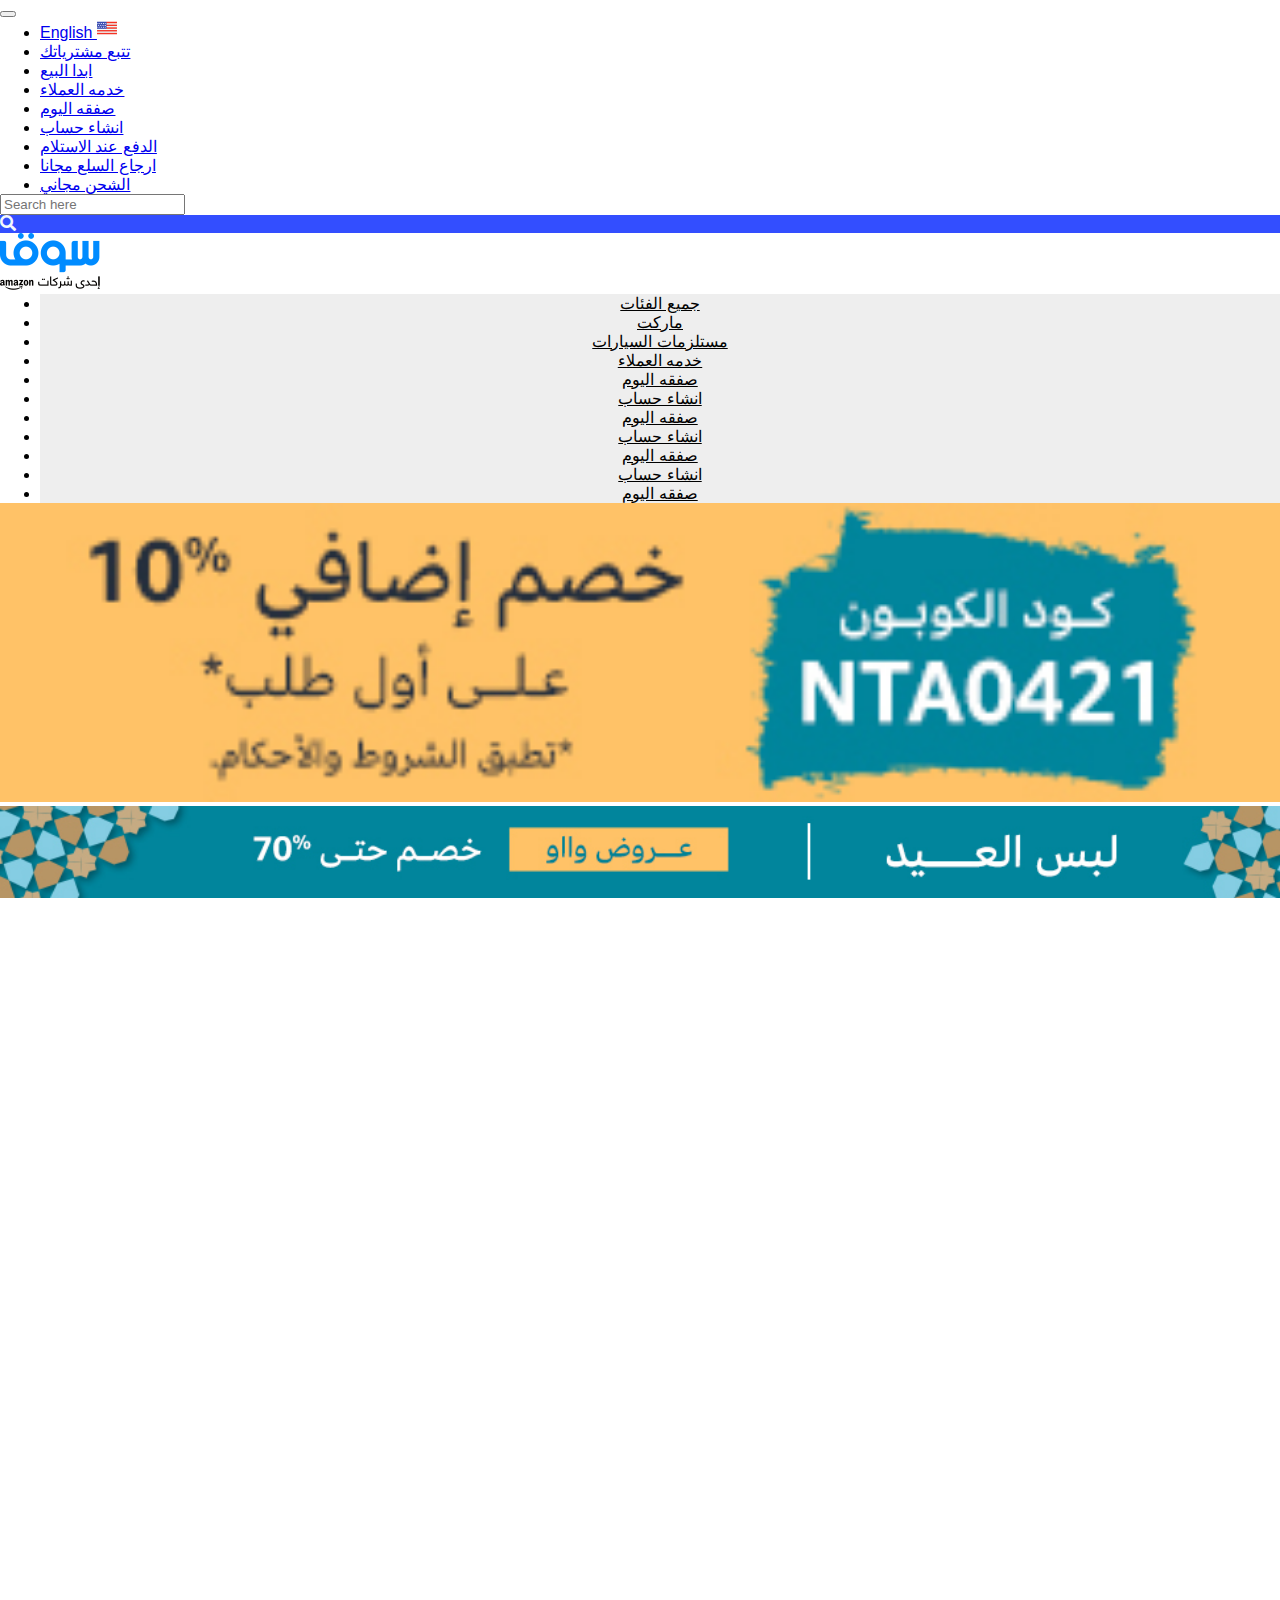
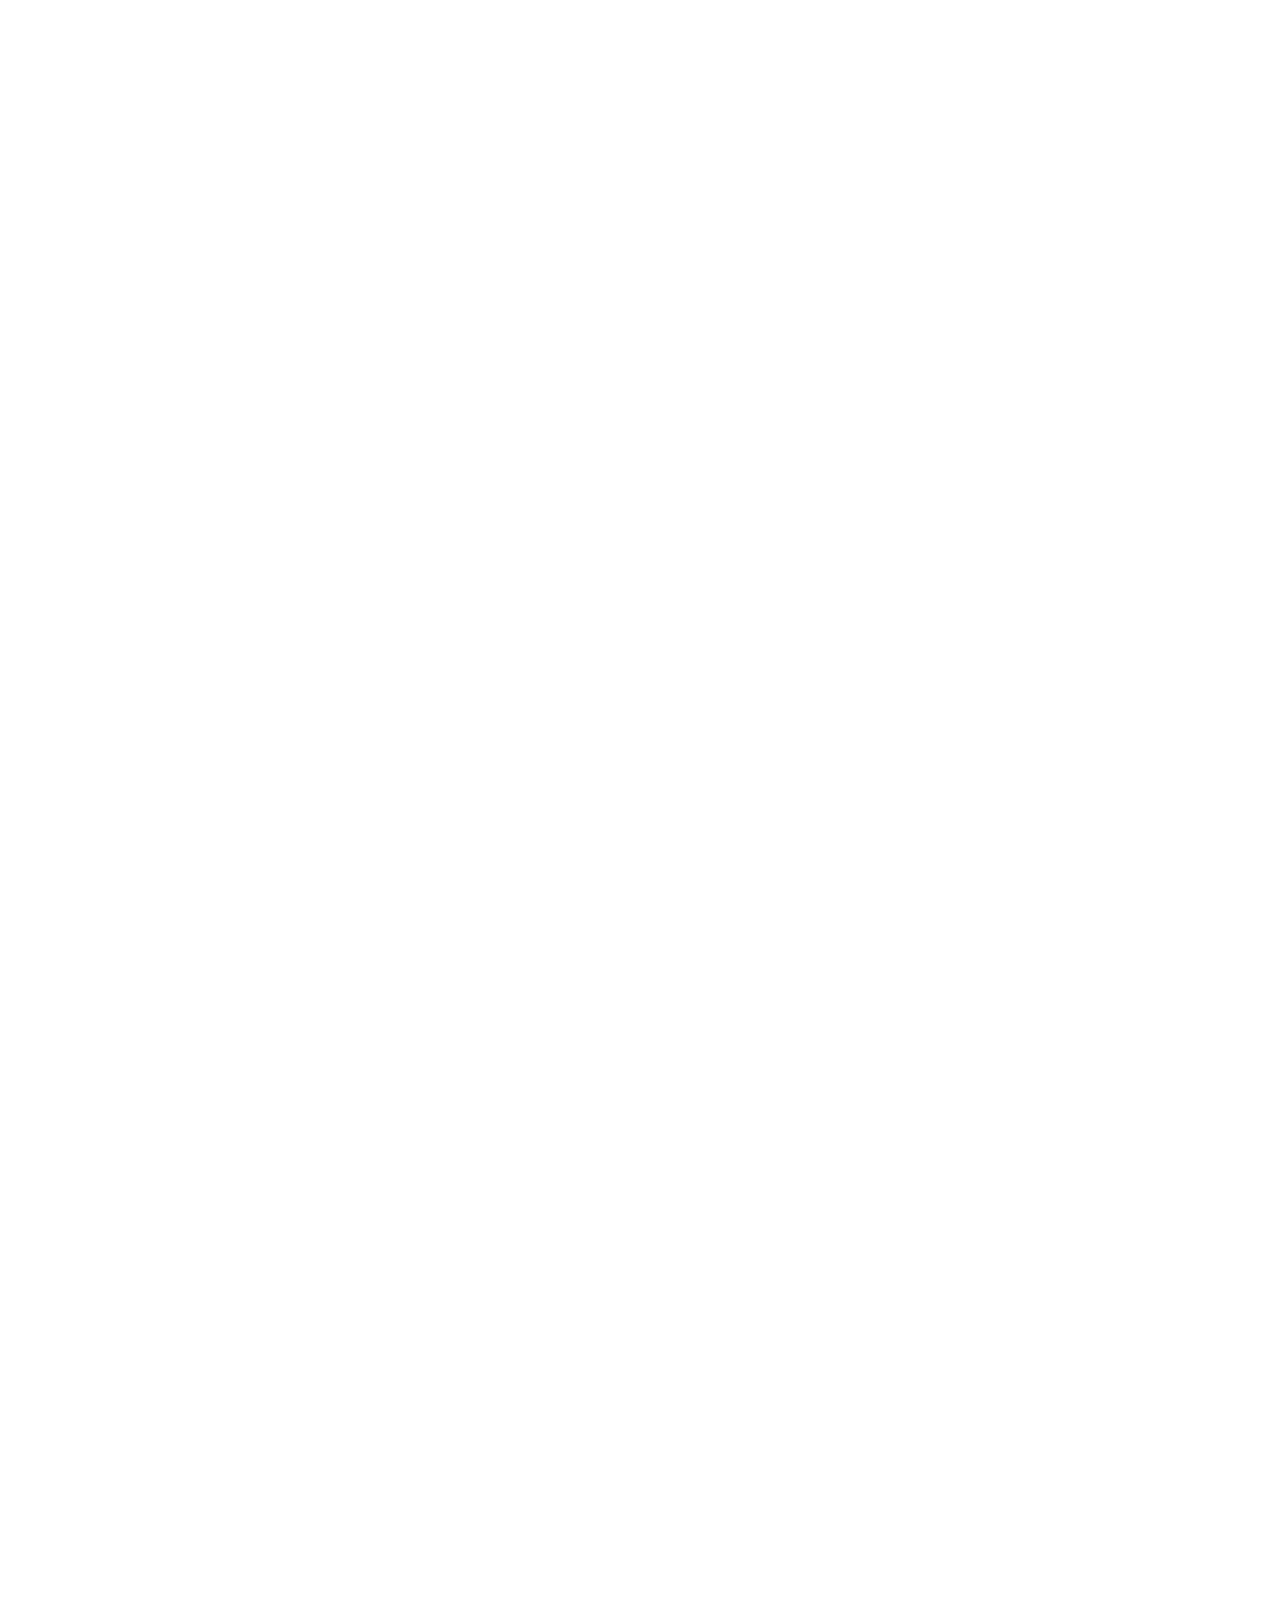
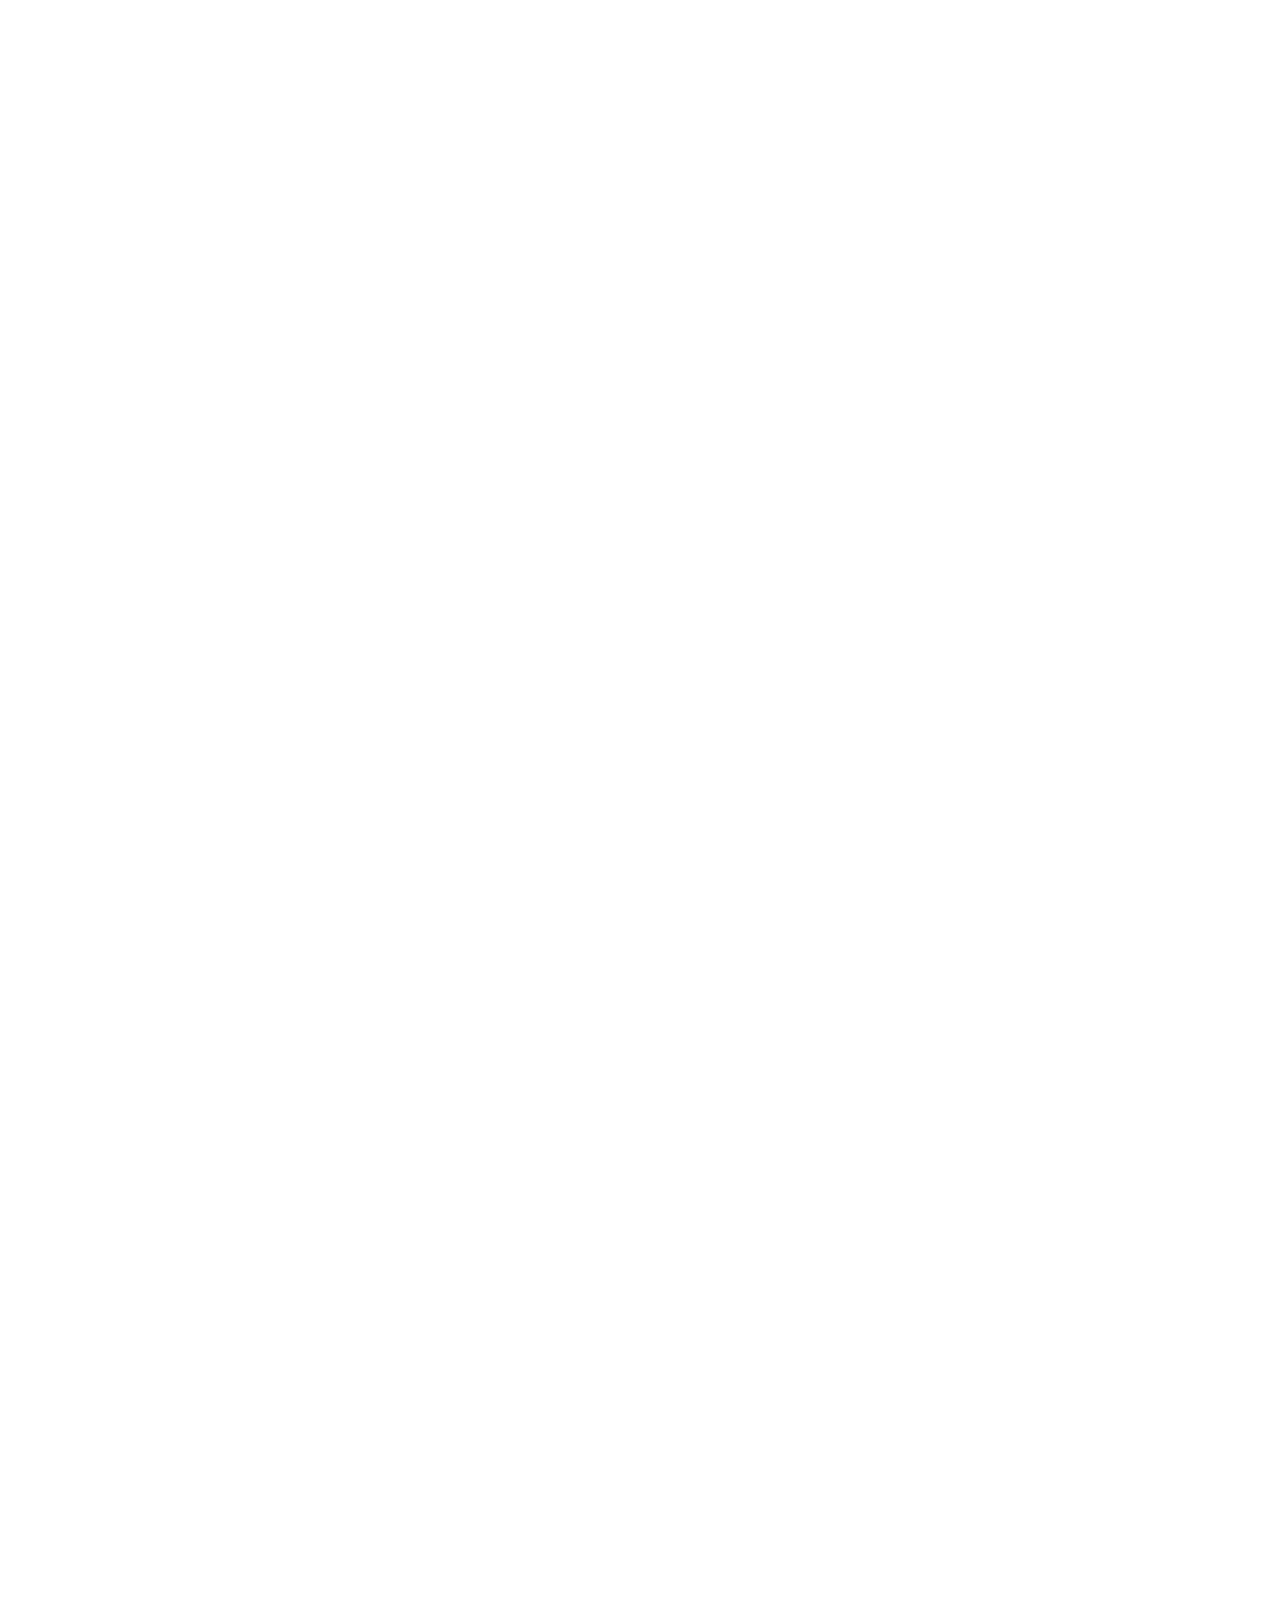
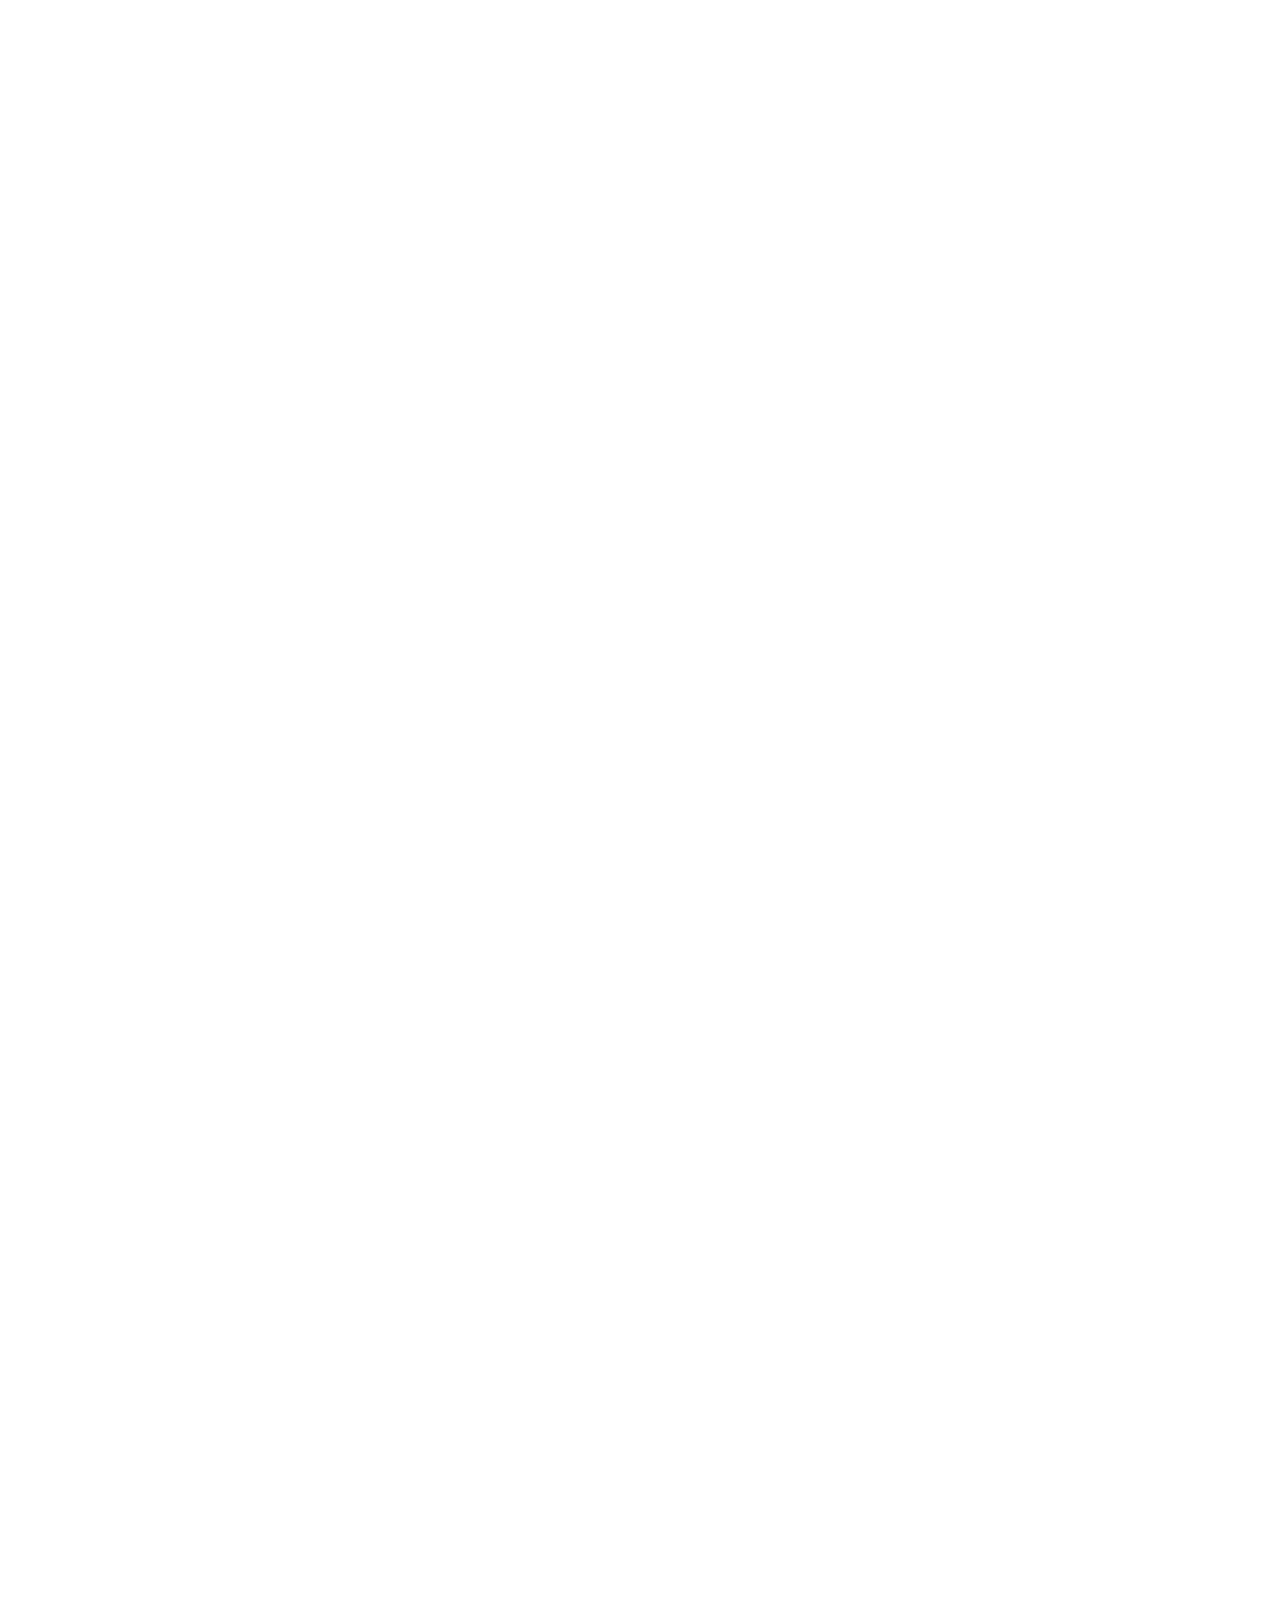
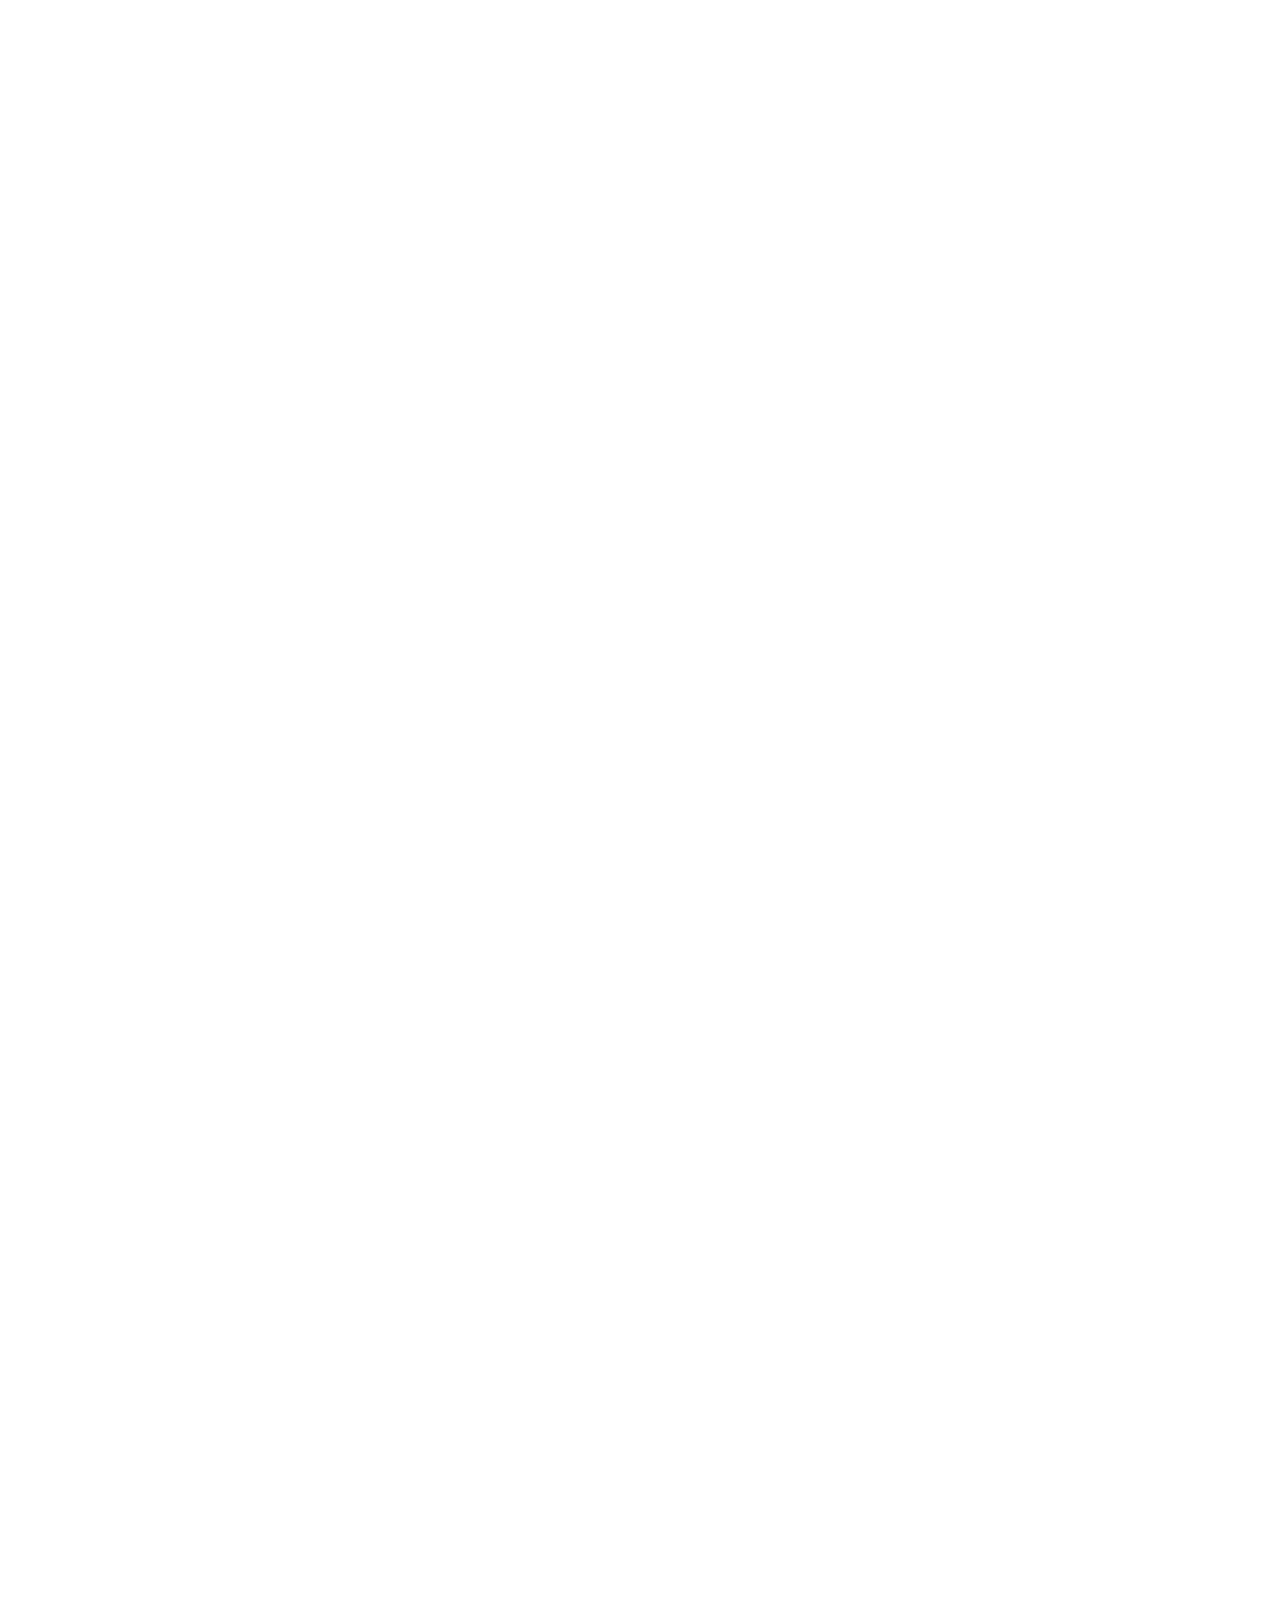
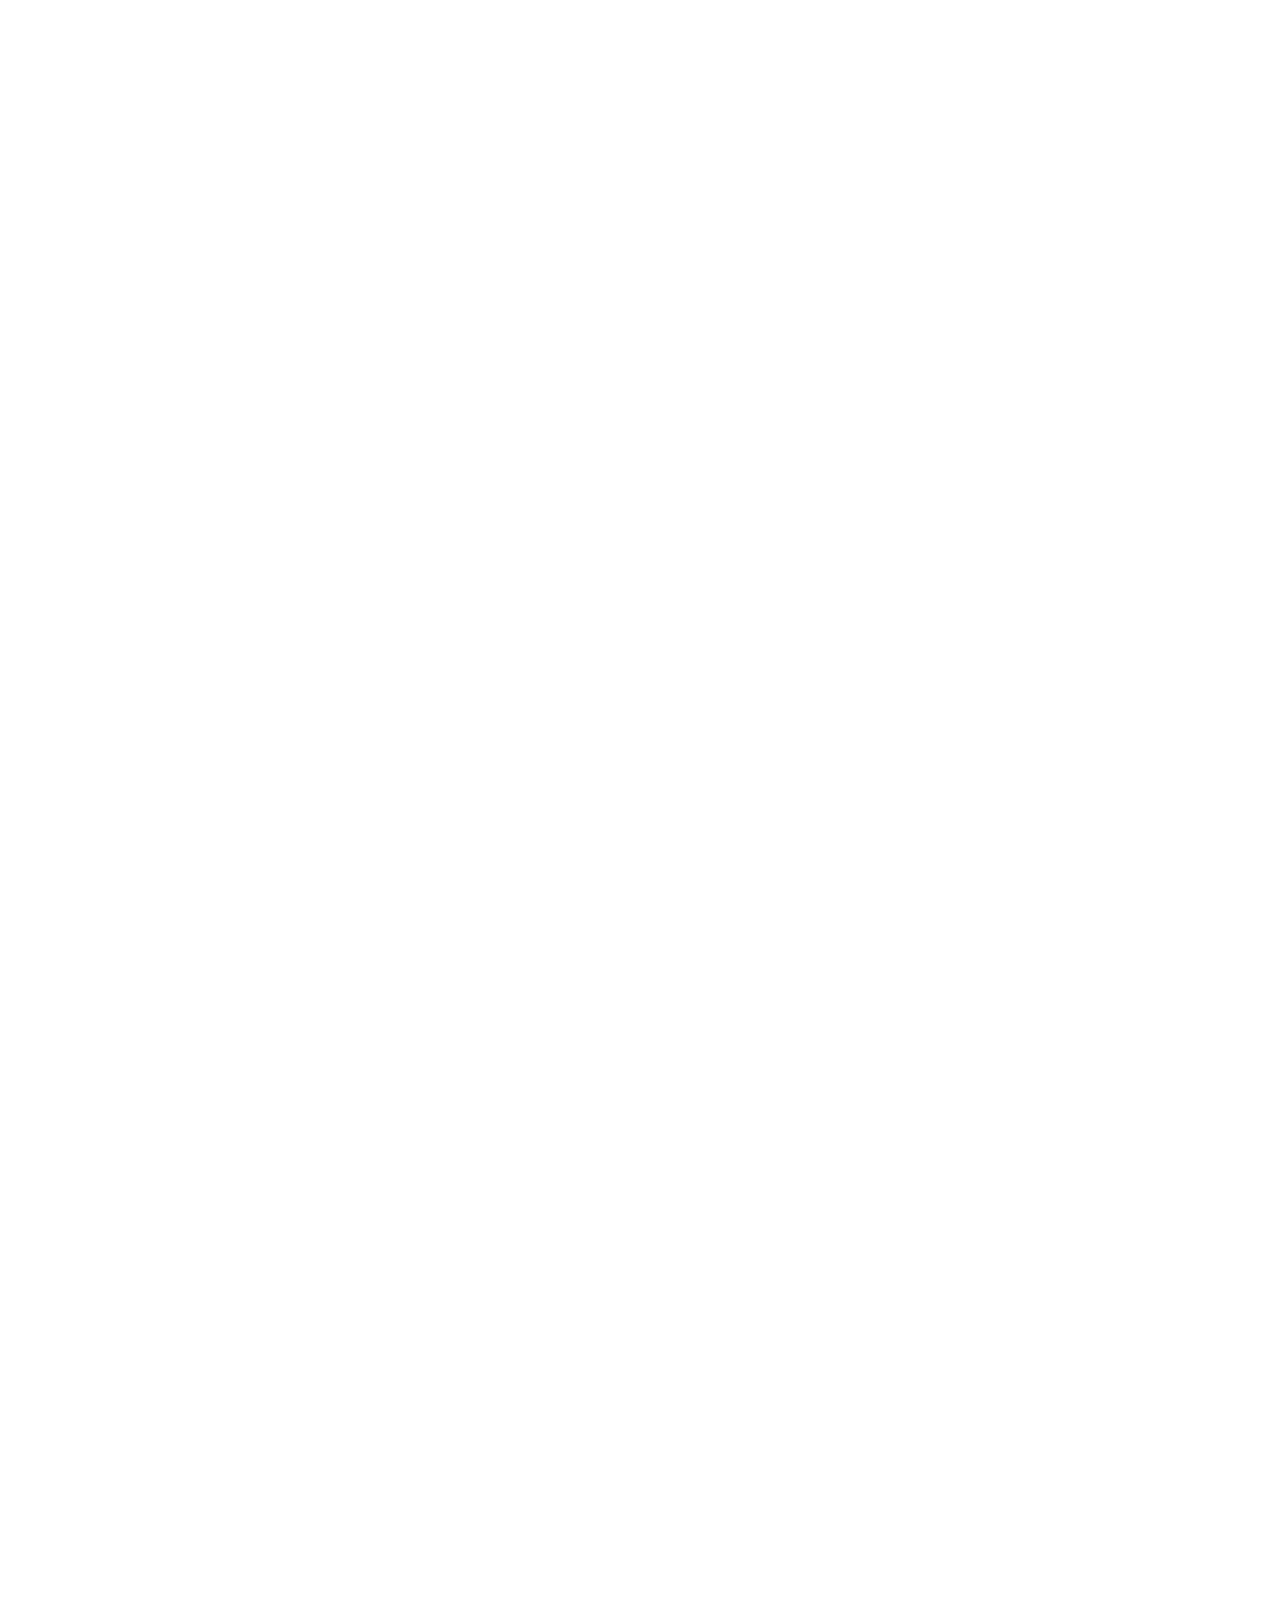
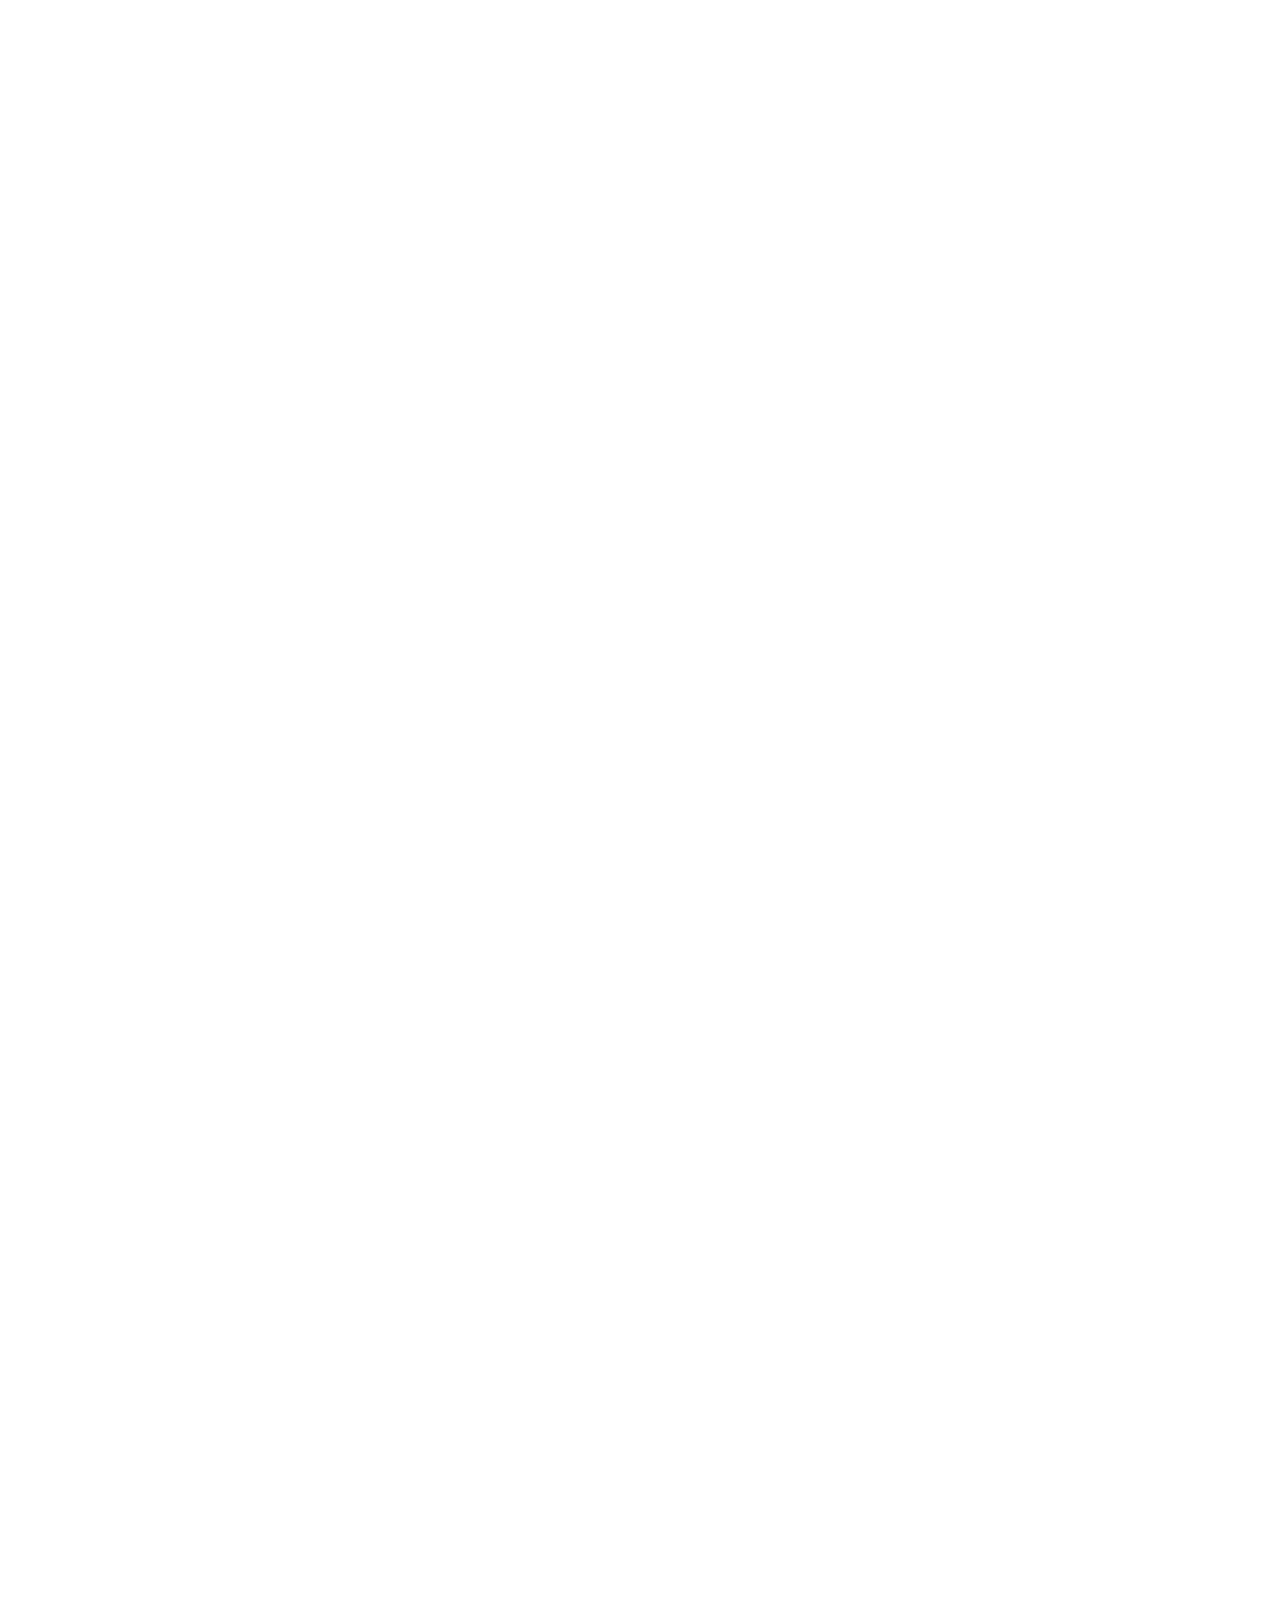
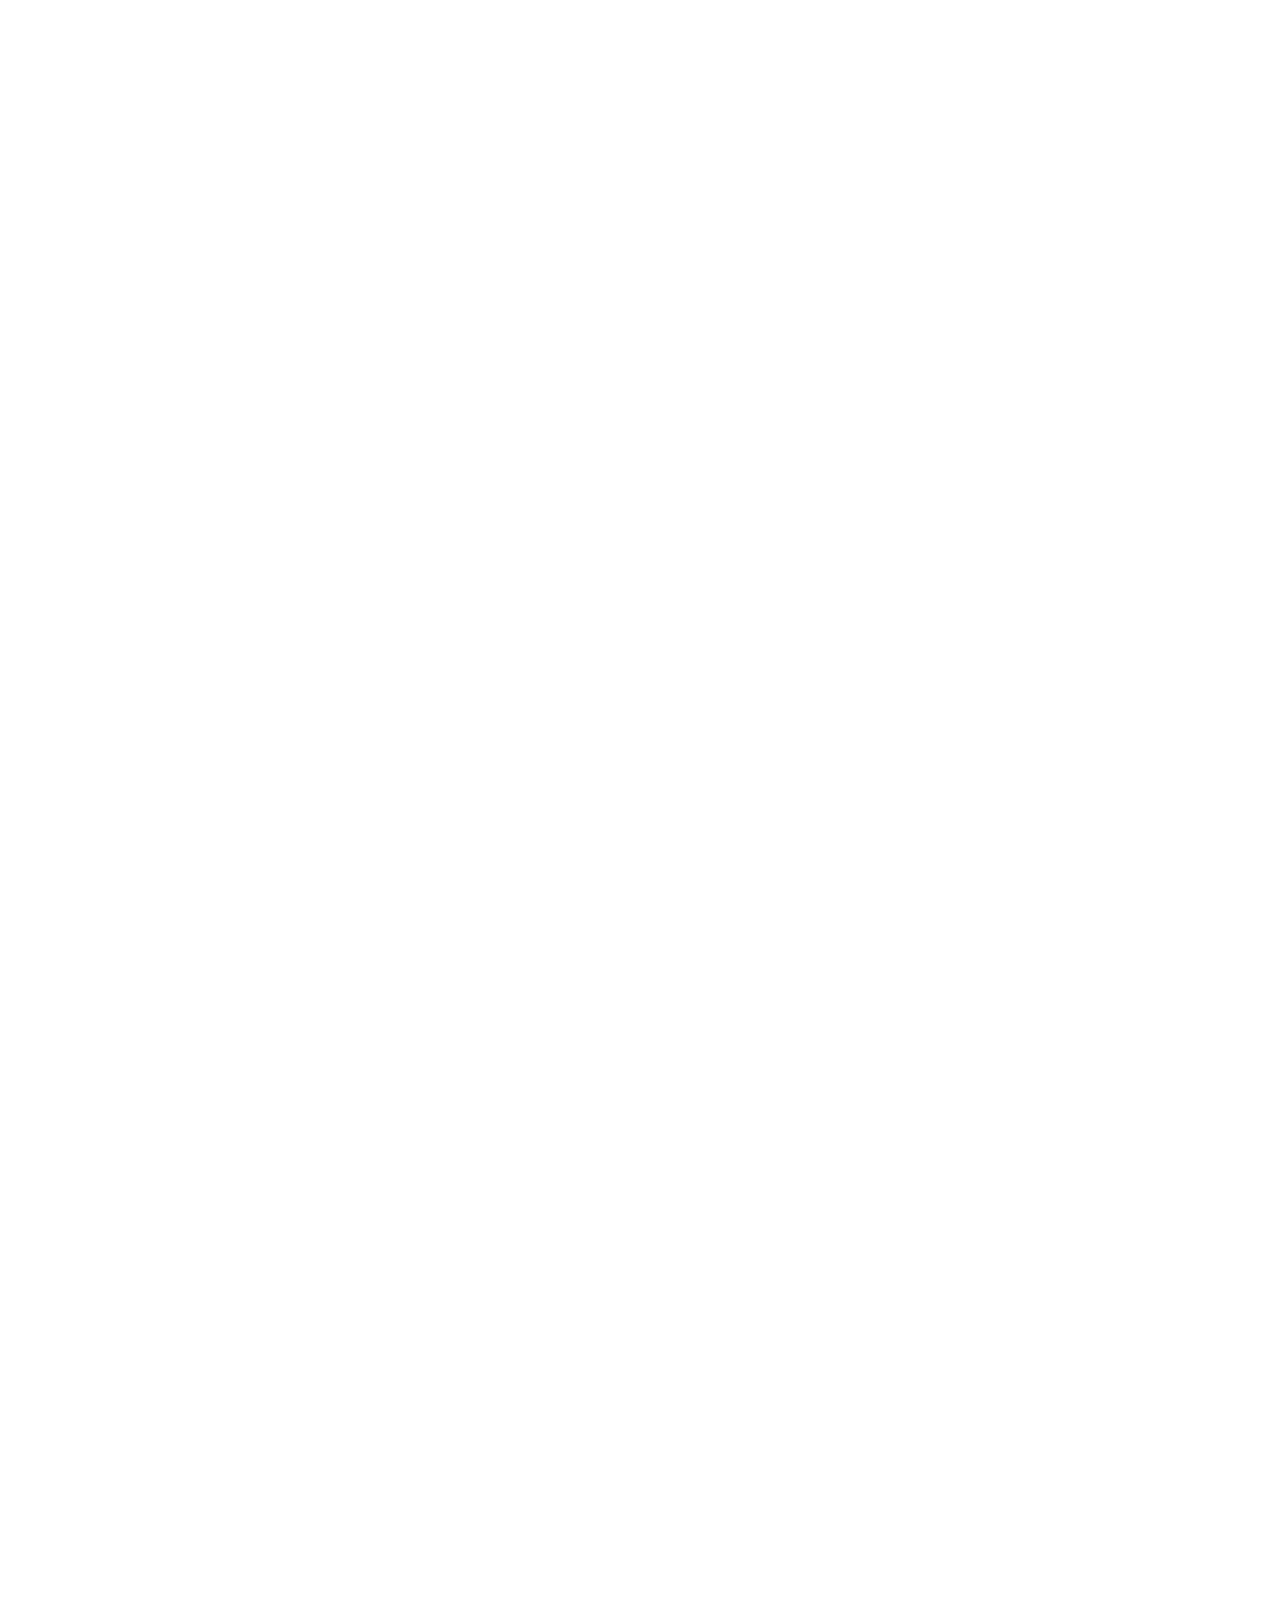
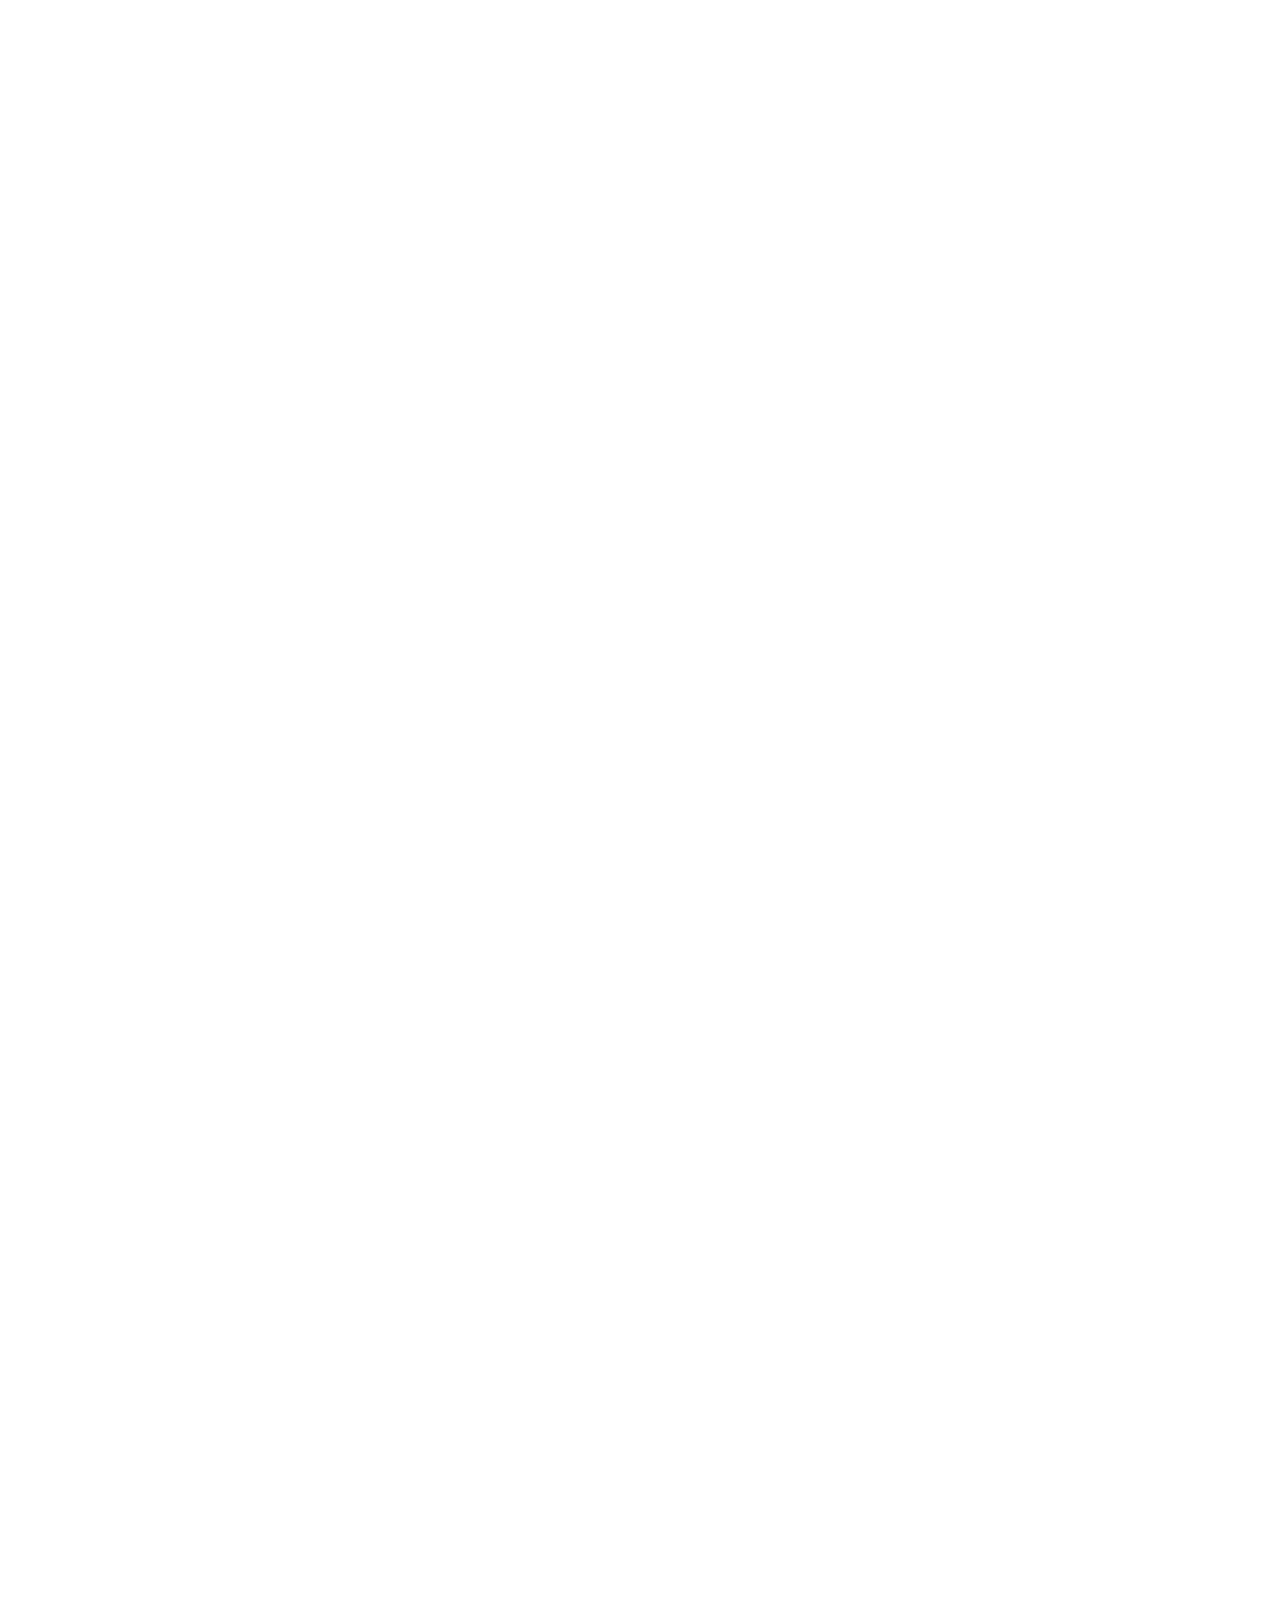
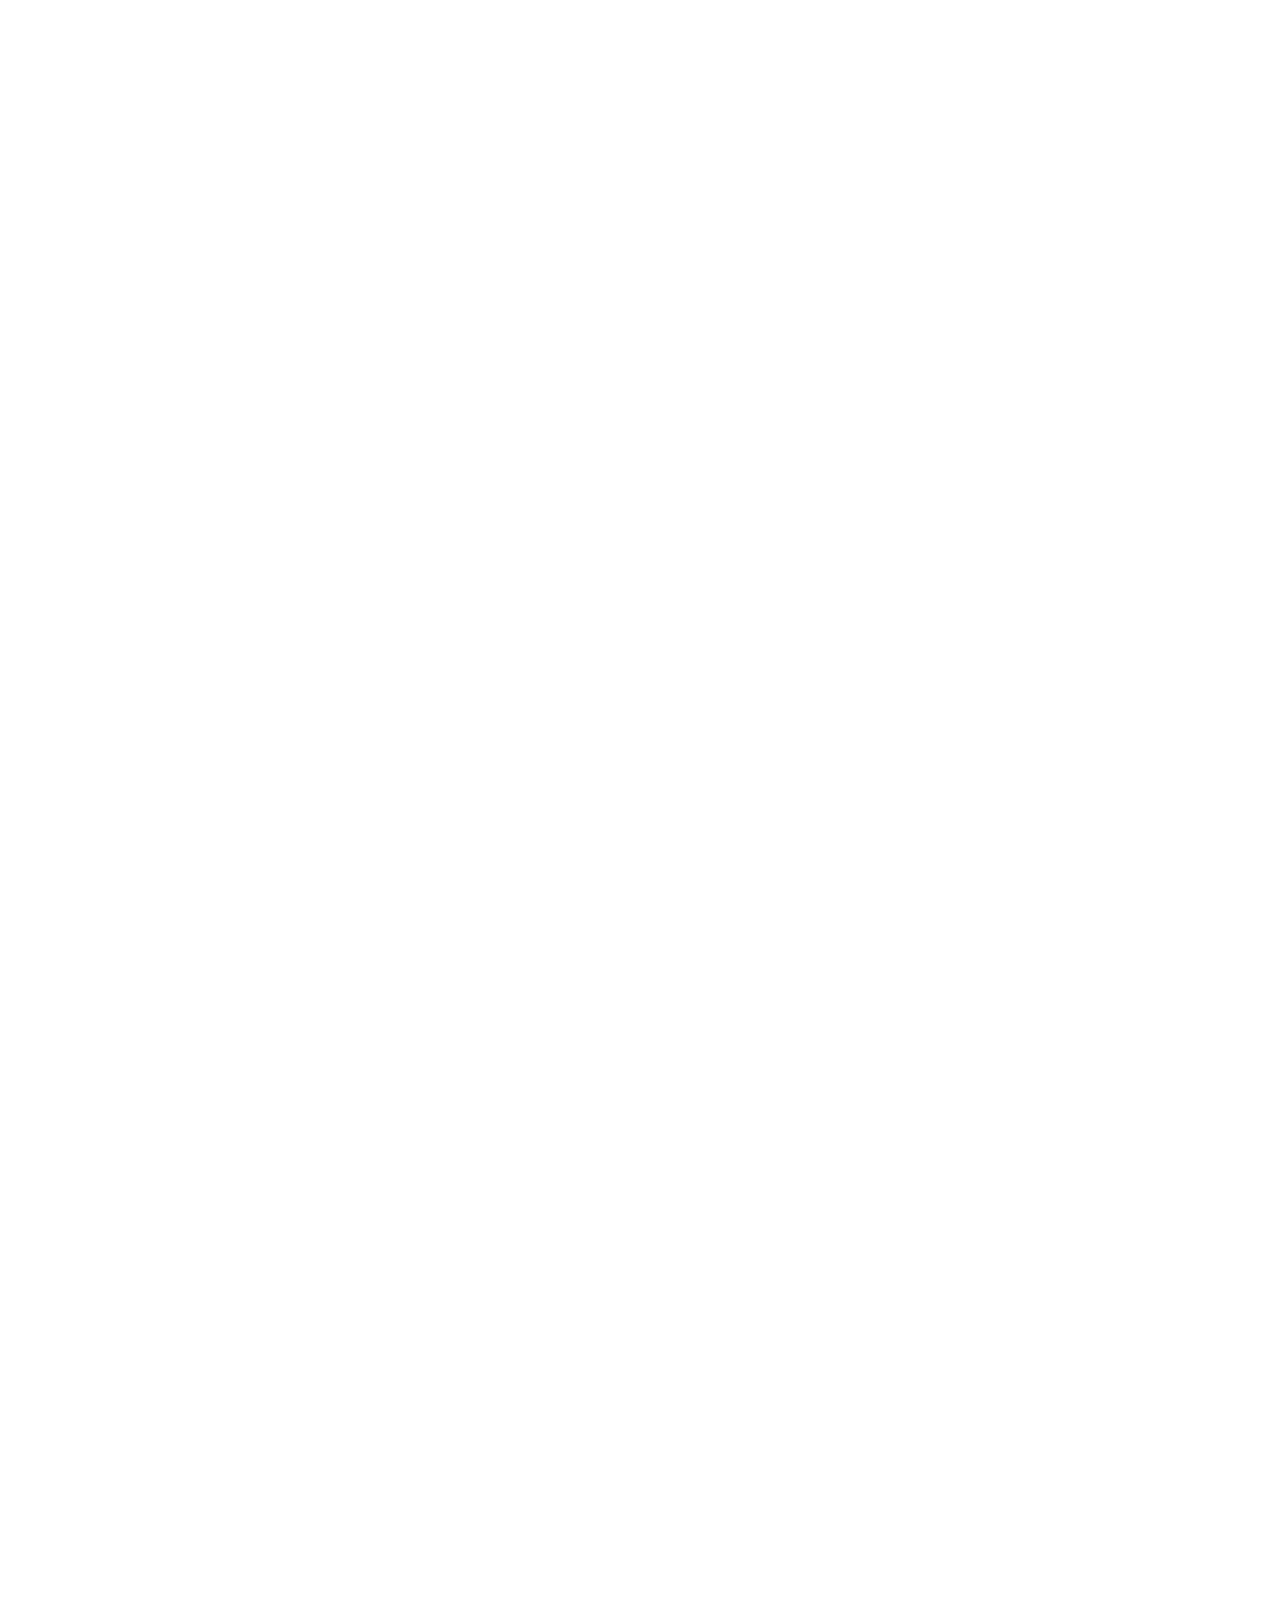
<file: index.html>
<!doctype html>
<html lang="ar">

<head>
    <!-- Required meta tags -->
    <meta charset="utf-8">
    <meta name="viewport" content="width=device-width, initial-scale=1, shrink-to-fit=no">
    <!-- link  font awesome -->
    <link rel="stylesheet" href="https://cdnjs.cloudflare.com/ajax/libs/font-awesome/5.15.2/css/all.min.css">
    <!-- Bootstrap CSS -->
    <link rel="stylesheet" href="libs/wow/css/animate.css">
    <link rel="stylesheet" href="https://cdn.jsdelivr.net/npm/bootstrap@4.6.0/dist/css/bootstrap.min.css"
        integrity="sha384-B0vP5xmATw1+K9KRQjQERJvTumQW0nPEzvF6L/Z6nronJ3oUOFUFpCjEUQouq2+l" crossorigin="anonymous">
    <link rel="stylesheet" href="css/style.css">

    <title>SOUQ.COM</title>
</head>

<body>
    <nav class="navbar navbar-expand-lg navbar-dark bg-dark  wow fadeInUpBig">
        <button class="navbar-toggler" type="button" data-toggle="collapse" data-target="#navbarSupportedContent"
            aria-controls="navbarSupportedContent" aria-expanded="false" aria-label="Toggle navigation">
            <span class="navbar-toggler-icon"></span>
        </button>

        <div class="collapse navbar-collapse" id="navbarSupportedContent">
            <ul class="navbar-nav mr-auto">
                <li class="nav-item active">
                    <a class="nav-link active" href="index en.html">English <img src="images/en.png" width="20px"
                            height="20px" alt=""></a>
                </li>
                <li class="nav-item">
                    <a class="nav-link" href="#">تتبع مشترياتك</a>
                </li>
                <li class="nav-item">
                    <a class="nav-link" href="#">ابدا البيع</a>
                </li>
                <li class="nav-item">
                    <a class="nav-link" href="#">خدمه العملاء</a>
                </li>
                <li class="nav-item">
                    <a class="nav-link" href="#">صفقه اليوم</a>
                </li>
                <li class="nav-item">
                    <a class="nav-link" href="#">انشاء حساب</a>
                </li>
                <li class="nav-item ">
                    <a class="nav-link" href="#">الدفع عند الاستلام</a>
                </li>
                <li class="nav-item ">
                    <a class="nav-link" href="#">ارجاع السلع مجانا</a>
                </li>
                <li class="nav-item ">
                    <a class="nav-link" href="#">الشحن مجاني</a>
                </li>

            </ul>
        </div>
    </nav>
    <nav class="navbar navbar-light bg-white wow fadeInUpBig">
        <div class="input-group">
            <div class="input-group-prepend w-75 mx-auto pt-4  pb-3">
                <input type="text" class="form-control " placeholder="Search here" aria-label="Input group example"
                    aria-describedby="btnGroupAddon">
                <div class="input-group-text border-0 ">
                    <i class="fas fa-search"></i>
                </div>
            </div>
            <img src="images/souqAmazon-logo-v2.png" alt="">
        </div>
    </nav>
    <div class="navbar2 navbar-dark  wow fadeInUpBig">
        <ul class="nav p-3">
            <li class="nav-item">
                <a class="nav-link active" href="#">جميع الفئات</a>
            </li>
            <li class="nav-item">
                <a class="nav-link" href="#">ماركت</a>
            </li>
            <li class="nav-item">
                <a class="nav-link" href="#">مستلزمات السيارات</a>
            </li>
            <li class="nav-item">
                <a class="nav-link" href="#">خدمه العملاء</a>
            </li>
            <li class="nav-item">
                <a class="nav-link" href="#">صفقه اليوم</a>
            </li>
            <li class="nav-item">
                <a class="nav-link" href="#">انشاء حساب</a>
            </li>
            <li class="nav-item">
                <a class="nav-link" href="#">صفقه اليوم</a>
            </li>
            <li class="nav-item">
                <a class="nav-link" href="#">انشاء حساب</a>
            </li>
            <li class="nav-item">
                <a class="nav-link" href="#">صفقه اليوم</a>
            </li>
            <li class="nav-item">
                <a class="nav-link" href="#">انشاء حساب</a>
            </li>
            <li class="nav-item">
                <a class="nav-link" href="#">صفقه اليوم</a>
            </li>

        </ul>
    </div>
    <div class="container-fluid wow fadeInUpBig">
        <div class="row">
            <div class="col-md-3 pb-3">
                <img src="images/3.jpg" width="100%" alt="">
            </div>
            <div class="col-md-9 pl-4">
                <img src="images/2.jpg" width="100%" alt="">
            </div>
        </div>
    </div>

    <div class="col-lg-10 col-md-10 col-sm-12 pt-3  ml-auto wow fadeInUpBig mypic1">
        <img src="images/111.jpg" alt="" srcset="">
        <img src="images/122.png" alt="" srcset="">
        <img src="images/11.jpg" alt="" srcset="">
        <img src="images/11.jpg" alt="" srcset="">
    </div>

    <!-- slider -->
    <div class="container-fluid wow fadeInUpBig">
        <div class="row">
            <div class="col-md-3 pt-3">
                <img src="images/11111.jpg" width="100%" alt="">
                <img class="pt-3" src="images/5.jpg" height="150px" width="100%" alt="">

            </div>
            <div class="col-md-9 wow fadeInUpBig">
                <div id="carouselExampleIndicators" class="carousel slide p-3" data-ride="carousel">
                    <ol class="carousel-indicators">
                        <li data-target="#carouselExampleIndicators" data-slide-to="0" class="active"></li>
                        <li data-target="#carouselExampleIndicators" data-slide-to="1"></li>
                        <li data-target="#carouselExampleIndicators" data-slide-to="2"></li>
                    </ol>
                    <div class="carousel-inner wow fadeInUpBig">
                        <div class="carousel-item active">
                            <img src="images/1.jpg" class="d-block w-100" alt="...">
                        </div>
                        <div class="carousel-item">
                            <img src="images/4.jpg" class="d-block w-100" alt="...">
                        </div>
                        <div class="carousel-item">
                            <img src="images/6.jpg" class="d-block w-100" alt="...">
                        </div>
                    </div>
                    <a class="carousel-control-prev" href="#carouselExampleIndicators" role="button" data-slide="prev">
                        <span class="carousel-control-prev-icon" aria-hidden="true"></span>
                        <span class="sr-only">Previous</span>
                    </a>
                    <a class="carousel-control-next" href="#carouselExampleIndicators" role="button" data-slide="next">
                        <span class="carousel-control-next-icon" aria-hidden="true"></span>
                        <span class="sr-only">Next</span>
                    </a>
                </div>
            </div>
        </div>
    </div>
    <div id="carouselExampleSlidesOnly" class=" carousel slide wow fadeInUpBig" data-ride="carousel">
        <div class="carousel-inner">
            <div class="carousel-item active pt-5">
                <img src="images/121.jpg" class="d-block w-100 col-md-12 col-12" alt="...">
            </div>
            <div class=" carousel-item pt-5">
                <img src="images/1222.jpg" class="d-block w-100 col-md-12 col-12" alt="...">
            </div>
        </div>
    </div>
    <!-- about -->
    <div class="container-fluid wow fadeInUpBig">
        <div class="row">
            <div class="col-lg-3 col-md-3 col-12">
                <img class="pt-5" src="images/8.jpg" width="100%" alt="">
                <img class="pt-5" src="images/56.jpg" width="100%" alt="">
            </div>
                <div class="col-lg-3 col-md-3 col-12">
                    <img class="pt-5" src="images/8.jpg" width="100%" alt="">
                    <img class="pt-5" src="images/9.jpg" width="100%" alt="">
                </div>
                <div class="col-lg-6 col-md-6 col-12">
                    <img class="pt-5" src="images/7.jpg" width="100%" alt="">
                </div>
            </div>
        </div>

        <div class="container-fluid  wow fadeInUpBig">
            <div class="row">
                <div class="col-lg-3 col-md-3 col-12 ">
                    <img class=" pt-5" src="images/12.jpg" width="100%" alt="">
                    <img class=" pt-5" src="images/13.jpg" width="100%" alt="">
                </div>
                <div class="col-lg-3 col-md-3 col-12">
                    <img class=" pt-5" src="images/177.jpg" width="100%" alt="">
                    <img class=" pt-5" src="images/188.jpg" width="100%" alt="">
                </div>
                <div class="col-lg-6 col-md-6 col-12">
                    <img class="pt-5" src="images/10.jpg" width="100%" alt="">
                </div>
            </div>
        </div>
        <div class="container-fluid ">
            <div class="row">
                <div class=" col-md-12 col-sm-12 pt-5 wow fadeInUpBig"><img src="images/100.jpg" width="100%" alt="...">
                </div>
                <div class=" col-md-12 col-sm-12 pt-5 wow fadeInUpBig "> <img src="images/102.jpg" width="100%"
                        alt="...">
                </div>
                <div class=" col-md-12 col-sm-12 pt-5 wow fadeInUpBig"><img src="images/103.png" width="100%" alt="...">
                </div>
            </div>
        </div>
        <!-- ********************************** -->
        <div class="container-fluid wow fadeInUpBig">

            <div class="card-deck pt-5 d-lg-flex d-sm-none ">
                <div class="card mycard1 col-md-3 col-sm-12">
                    <img src="images/56.jpg" width="100%" height="300px" class="card-img-top" alt="...">
                    <div class="card-body">
                        <div class="rate pt-5">
                            <i class="fas fa-star"></i>
                            <i class="fas fa-star"></i>
                            <i class="fas fa-star"></i>
                            <i class="fas fa-star"></i>
                            <i class="fas fa-star"></i>
                        </div>
                        <p class="card-text text-primary"><b>الشحن مجاني</b></p>
                        <p class="card-text text-primary"><del>215,00 $ </del> <br><strong>185,00 $</strong> <img
                                class="float-right" src="images/souqAmazon-logo-v2.png" width="40px" alt=""></p>
                    </div>
                </div>
                <div class="card mycard1 col-md-3 col-sm-12">
                    <img src="images/slid1.jpg" width="100%" height="300px" class="card-img-top" alt="...">
                    <div class="card-body">
                        <div class="rate pt-5">
                            <i class="fas fa-star"></i>
                            <i class="fas fa-star"></i>
                            <i class="fas fa-star"></i>
                            <i class="fas fa-star"></i>
                            <i class="fas fa-star"></i>
                        </div>
                        <p class="card-text text-primary"><b>الشحن مجاني</b></p>
                        <p class="card-text text-primary"><del>215,00 $ </del> <br><strong>185,00 $</strong> <img
                                class="float-right" src="images/souqAmazon-logo-v2.png" width="40px" alt=""></p>
                    </div>
                </div>
                <div class="card mycard1 col-md-3 col-sm-12">
                    <img src="images/7.jpg" width="100%" height="300px" class="card-img-top" alt="...">
                    <div class="card-body">
                        <div class="rate pt-5">
                            <i class="fas fa-star"></i>
                            <i class="fas fa-star"></i>
                            <i class="fas fa-star"></i>
                            <i class="fas fa-star"></i>
                            <i class="fas fa-star"></i>
                        </div>
                        <p class="card-text text-primary"><b>الشحن مجاني</b>.</p>
                        <p class="card-text text-primary"><del>215,00 $ </del> <br><strong>185,00 $</strong> <img
                                class="float-right" src="images/souqAmazon-logo-v2.png" width="40px" alt=""></p>
                    </div>
                </div>
                <div class="card mycard1 col-md-3 col-sm-12">
                    <img src="images/slide1.jpg" width="100%" height="300px" class="card-img-top" alt="...">
                    <div class="card-body">
                        <div class="rate pt-5">
                            <i class="fas fa-star"></i>
                            <i class="fas fa-star"></i>
                            <i class="fas fa-star"></i>
                            <i class="fas fa-star"></i>
                            <i class="fas fa-star"></i>
                        </div>
                        <p class="card-text text-primary"><b>الشحن مجاني</b></p>
                        <p class="card-text text-primary"><del>215,00 $ </del> <br><strong>185,00 $</strong> <img
                                class="float-right" src="images/souqAmazon-logo-v2.png" width="40px" alt=""></p>
                    </div>
                </div>
            </div>
        </div>
    </div>
    <!-- ***************************** -->
    <div class="container-fluid wow fadeInUpBig">
        <div class="card-deck pt-5 d-lg-flex d-sm-none ">
            <div class="card mycard">
                <img src="images/12.jpg" class="card-img-top" alt="...">
                <div class="card-body">
                    <div class="rate pt-5">
                        <i class="fas fa-star"></i>
                        <i class="fas fa-star"></i>
                        <i class="fas fa-star"></i>
                        <i class="fas fa-star"></i>
                        <i class="fas fa-star"></i>
                    </div>
                    <p class="card-text text-primary"><b>الشحن مجاني</b></p>
                    <p class="card-text text-primary"><del>215,00 $ </del> <br><strong>185,00 $</strong> <img
                            class="float-right" src="images/souqAmazon-logo-v2.png" width="30px" alt=""></p>
                    </p>
                </div>
            </div>
            <div class="card mycard d-lg-flex d-sm-none ">
                <img src="images/10.jpg" class="card-img-top" alt="...">
                <div class="card-body">
                    <div class="rate pt-5">
                        <i class="fas fa-star"></i>
                        <i class="fas fa-star"></i>
                        <i class="fas fa-star"></i>
                        <i class="fas fa-star"></i>
                        <i class="fas fa-star"></i>
                    </div>
                    <p class="card-text text-primary"><b>الشحن مجاني</b></p>
                    <p class="card-text text-primary"><del>215,00 $ </del> <br><strong>185,00 $</strong> <img
                            class="float-right" src="images/souqAmazon-logo-v2.png" width="30px" alt=""></p>
                    </p>
                </div>
            </div>
            <div class="card mycard">
                <img src="images/13.jpg" class="card-img-top" alt="...">
                <div class="card-body">
                    <div class="rate pt-5">
                        <i class="fas fa-star"></i>
                        <i class="fas fa-star"></i>
                        <i class="fas fa-star"></i>
                        <i class="fas fa-star"></i>
                        <i class="fas fa-star"></i>
                    </div>
                    <p class="card-text text-primary"><b>الشحن مجاني</b></p>
                    <p class="card-text text-primary"><del>215,00 $ </del> <br><strong>185,00 $</strong> <img
                            class="float-right" src="images/souqAmazon-logo-v2.png" width="30px" alt=""></p>
                </div>
            </div>
            <div class="card mycard">
                <img src="images/12.jpg" class="card-img-top" alt="...">
                <div class="card-body">
                    <div class="rate pt-5">
                        <i class="fas fa-star"></i>
                        <i class="fas fa-star"></i>
                        <i class="fas fa-star"></i>
                        <i class="fas fa-star"></i>
                        <i class="fas fa-star"></i>
                    </div>
                    <p class="card-text text-primary"><b>الشحن مجاني</b></p>
                    <p class="card-text text-primary"><del>215,00 $ </del> <br><strong>185,00 $</strong> <img
                            class="float-right" src="images/souqAmazon-logo-v2.png" width="30px" alt=""></p>
                </div>
            </div>
            <div class="card mycard">
                <img src="images/9.jpg" class="card-img-top" alt="...">
                <div class="card-body">
                    <div class="rate pt-5">
                        <i class="fas fa-star"></i>
                        <i class="fas fa-star"></i>
                        <i class="fas fa-star"></i>
                        <i class="fas fa-star"></i>
                        <i class="fas fa-star"></i>
                    </div>
                    <p class="card-text text-primary"><b>الشحن مجاني</b></p>
                    <p class="card-text text-primary"><del>215,00 $ </del> <br><strong>185,00 $</strong> <img
                            class="float-right" src="images/souqAmazon-logo-v2.png" width="30px" alt=""></p>
                </div>
            </div>
            <div class="card mycard">
                <img src="images/8.jpg" class="card-img-top" alt="...">
                <div class="card-body">
                    <div class="rate pt-5">
                        <i class="fas fa-star"></i>
                        <i class="fas fa-star"></i>
                        <i class="fas fa-star"></i>
                        <i class="fas fa-star"></i>
                        <i class="fas fa-star"></i>
                    </div>
                    <p class="card-text text-primary"><b>الشحن مجاني</b></p>
                    <p class="card-text text-primary"><del>215,00 $ </del> <br><strong>185,00 $</strong> <img
                            class="float-right" src="images/souqAmazon-logo-v2.png" width="30px" alt=""></p>
                </div>
            </div>
            <div class="card mycard">
                <img src="images/7.jpg" class="card-img-top" alt="...">
                <div class="card-body">
                    <div class="rate pt-5">
                        <i class="fas fa-star"></i>
                        <i class="fas fa-star"></i>
                        <i class="fas fa-star"></i>
                        <i class="fas fa-star"></i>
                        <i class="fas fa-star"></i>
                    </div>
                    <p class="card-text text-primary"><b>الشحن مجاني</b></p>
                    <p class="card-text text-primary"><del>215,00 $ </del> <br><strong>185,00 $</strong> <img
                            class="float-right" src="images/souqAmazon-logo-v2.png" width="30px" alt=""></p>
                </div>
            </div>
        </div>
    </div>
    </div>
    <!-- ************************************* -->
    <div class="container-fluid wow fadeInUpBig">
        <div class="card-deck pt-5 d-lg-flex d-sm-none ">
            <div class="card mycard">
                <img src="images/9.jpg" class="card-img-top" alt="...">
                <div class="card-body">
                    <div class="rate pt-5">
                        <i class="fas fa-star"></i>
                        <i class="fas fa-star"></i>
                        <i class="fas fa-star"></i>
                        <i class="fas fa-star"></i>
                        <i class="fas fa-star"></i>
                    </div>
                    <p class="card-text text-primary"><b>الشحن مجاني</b></p>
                    <p class="card-text text-primary"><del>215,00 $ </del> <br><strong>185,00 $</strong> <img
                            class="float-right" src="images/souqAmazon-logo-v2.png" width="30px" alt=""></p>
                </div>
            </div>
            <div class="card mycard">
                <img src="images/12.jpg" class="card-img-top" alt="...">
                <div class="card-body">
                    <div class="rate pt-5">
                        <i class="fas fa-star"></i>
                        <i class="fas fa-star"></i>
                        <i class="fas fa-star"></i>
                        <i class="fas fa-star"></i>
                        <i class="fas fa-star"></i>
                    </div>
                    <p class="card-text text-primary"><b>الشحن مجاني</b></p>
                    <p class="card-text text-primary"><del>215,00 $ </del> <br><strong>185,00 $</strong> <img
                            class="float-right" src="images/souqAmazon-logo-v2.png" width="30px" alt=""></p>
                </div>
            </div>
            <div class="card mycard">
                <img src="images/56.jpg" class="card-img-top" alt="...">
                <div class="card-body">
                    <div class="rate pt-5">
                        <i class="fas fa-star"></i>
                        <i class="fas fa-star"></i>
                        <i class="fas fa-star"></i>
                        <i class="fas fa-star"></i>
                        <i class="fas fa-star"></i>
                    </div>
                    <p class="card-text text-primary"><b>الشحن مجاني</b></p>
                    <p class="card-text text-primary"><del>215,00 $ </del> <br><strong>185,00 $</strong> <img
                            class="float-right" src="images/souqAmazon-logo-v2.png" width="30px" alt=""></p>
                </div>
            </div>
            <div class="card mycard">
                <img src="images/12.jpg" class="card-img-top" alt="...">
                <div class="card-body">
                    <div class="rate pt-5">
                        <i class="fas fa-star"></i>
                        <i class="fas fa-star"></i>
                        <i class="fas fa-star"></i>
                        <i class="fas fa-star"></i>
                        <i class="fas fa-star"></i>
                    </div>
                    <p class="card-text text-primary"><b>الشحن مجاني</b></p>
                    <p class="card-text text-primary"><del>215,00 $ </del> <br><strong>185,00 $</strong> <img
                            class="float-right" src="images/souqAmazon-logo-v2.png" width="30px" alt=""></p>
                </div>
            </div>
            <div class="card mycard">
                <img src="images/13.jpg" class="card-img-top" alt="...">
                <div class="card-body">
                    <div class="rate pt-5">
                        <i class="fas fa-star"></i>
                        <i class="fas fa-star"></i>
                        <i class="fas fa-star"></i>
                        <i class="fas fa-star"></i>
                        <i class="fas fa-star"></i>
                    </div>
                    <p class="card-text text-primary"><b>الشحن مجاني</b></p>
                    <p class="card-text text-primary"><del>215,00 $ </del> <br><strong>185,00 $</strong> <img
                            class="float-right" src="images/souqAmazon-logo-v2.png" width="30px" alt=""></p>
                </div>
            </div>
            <div class="card mycard">
                <img src="images/188.jpg" class="card-img-top" alt="...">
                <div class="card-body">
                    <div class="rate pt-5">
                        <i class="fas fa-star"></i>
                        <i class="fas fa-star"></i>
                        <i class="fas fa-star"></i>
                        <i class="fas fa-star"></i>
                        <i class="fas fa-star"></i>
                    </div>
                    <p class="card-text text-primary"><b>الشحن مجاني</b></p>
                    <p class="card-text text-primary"><del>215,00 $ </del> <br><strong>185,00 $</strong> <img
                            class="float-right" src="images/souqAmazon-logo-v2.png" width="30px" alt=""></p>
                </div>
            </div>
            <div class="card mycard">
                <img src="images/177.jpg" class="card-img-top" alt="...">
                <div class="card-body">
                    <div class="rate pt-5">
                        <i class="fas fa-star"></i>
                        <i class="fas fa-star"></i>
                        <i class="fas fa-star"></i>
                        <i class="fas fa-star"></i>
                        <i class="fas fa-star"></i>
                    </div>
                    <p class="card-text text-primary"><b>الشحن مجاني</b></p>
                    <p class="card-text text-primary"><del>215,00 $ </del> <br><strong>185,00 $</strong> <img
                            class="float-right" src="images/souqAmazon-logo-v2.png" width="30px" alt=""></p>
                </div>
            </div>
        </div>
    </div>
    </div>
    <!-- ************************ -->
    <div class="container-fluid wow fadeInUpBig">
        <div class="card-deck pt-5 pb-5 d-lg-flex d-sm-none ">
            <div class="card mycard">
                <img src="images/13.jpg" class="card-img-top" alt="...">
                <div class="card-body">
                    <div class="rate pt-5">
                        <i class="fas fa-star"></i>
                        <i class="fas fa-star"></i>
                        <i class="fas fa-star"></i>
                        <i class="fas fa-star"></i>
                        <i class="fas fa-star"></i>
                    </div>
                    <p class="card-text text-primary"><b>الشحن مجاني</b></p>
                    <p class="card-text text-primary"><del>215,00 $ </del> <br><strong>185,00 $</strong> <img
                            class="float-right" src="images/souqAmazon-logo-v2.png" width="30px" alt=""></p>
                </div>
            </div>
            <div class="card mycard">
                <img src="images/12.jpg" class="card-img-top" alt="...">
                <div class="card-body">
                    <div class="rate pt-5">
                        <i class="fas fa-star"></i>
                        <i class="fas fa-star"></i>
                        <i class="fas fa-star"></i>
                        <i class="fas fa-star"></i>
                        <i class="fas fa-star"></i>
                    </div>
                    <p class="card-text text-primary"><b>الشحن مجاني</b></p>
                    <p class="card-text text-primary"><del>215,00 $ </del> <br><strong>185,00 $</strong> <img
                            class="float-right" src="images/souqAmazon-logo-v2.png" width="30px" alt=""></p>
                </div>
            </div>
            <div class="card mycard">
                <img src="images/10.jpg" class="card-img-top" alt="...">
                <div class="card-body">
                    <div class="rate pt-5">
                        <i class="fas fa-star"></i>
                        <i class="fas fa-star"></i>
                        <i class="fas fa-star"></i>
                        <i class="fas fa-star"></i>
                        <i class="fas fa-star"></i>
                    </div>
                    <p class="card-text text-primary"><b>الشحن مجاني</b></p>
                    <p class="card-text text-primary"><del>215,00 $ </del> <br><strong>185,00 $</strong> <img
                            class="float-right" src="images/souqAmazon-logo-v2.png" width="30px" alt=""></p>
                </div>
            </div>
            <div class="card mycard">
                <img src="images/9.jpg" class="card-img-top" alt="...">
                <div class="card-body">
                    <div class="rate pt-5">
                        <i class="fas fa-star"></i>
                        <i class="fas fa-star"></i>
                        <i class="fas fa-star"></i>
                        <i class="fas fa-star"></i>
                        <i class="fas fa-star"></i>
                    </div>
                    <p class="card-text text-primary"><b>الشحن مجاني</b></p>
                    <p class="card-text text-primary"><del>215,00 $ </del> <br><strong>185,00 $</strong> <img
                            class="float-right" src="images/souqAmazon-logo-v2.png" width="30px" alt=""></p>
                </div>
            </div>
            <div class="card mycard">
                <img src="images/12.jpg" class="card-img-top" alt="...">
                <div class="card-body">
                    <div class="rate pt-5">
                        <i class="fas fa-star"></i>
                        <i class="fas fa-star"></i>
                        <i class="fas fa-star"></i>
                        <i class="fas fa-star"></i>
                        <i class="fas fa-star"></i>
                    </div>
                    <p class="card-text text-primary"><b>الشحن مجاني</b></p>
                    <p class="card-text text-primary"><del>215,00 $ </del> <br><strong>185,00 $</strong> <img
                            class="float-right" src="images/souqAmazon-logo-v2.png" width="30px" alt=""></p>
                </div>
            </div>
            <div class="card mycard">
                <img src="images/8.jpg" class="card-img-top" alt="...">
                <div class="card-body">
                    <div class="rate pt-5">
                        <i class="fas fa-star"></i>
                        <i class="fas fa-star"></i>
                        <i class="fas fa-star"></i>
                        <i class="fas fa-star"></i>
                        <i class="fas fa-star"></i>
                    </div>
                    <p class="card-text text-primary"><b>الشحن مجاني</b></p>
                    <p class="card-text text-primary"><del>215,00 $ </del> <br><strong>185,00 $</strong> <img
                            class="float-right" src="images/souqAmazon-logo-v2.png" width="30px" alt=""></p>
                </div>
            </div>
            <div class="card mycard">
                <img src="images/7.jpg" class="card-img-top" alt="...">
                <div class="card-body">
                    <div class="rate pt-5">
                        <i class="fas fa-star"></i>
                        <i class="fas fa-star"></i>
                        <i class="fas fa-star"></i>
                        <i class="fas fa-star"></i>
                        <i class="fas fa-star"></i>
                    </div>
                    <p class="card-text text-primary"><b>الشحن مجاني</b></p>
                    <p class="card-text text-primary"><del>215,00 $ </del> <br><strong>185,00 $</strong> <img
                            class="float-right" src="images/souqAmazon-logo-v2.png" width="30px" alt=""></p>
                </div>
            </div>
        </div>
    </div>
    </div>

    <!--START FOOTER -->
    <footer class="mt-5 wow fadeInUpBig">
        <div class="container-fluid">
            <div class="row">
                <div class="col-lg-4 col-md-6 col-12 mb-5">
                    <div class="content">
                        <div class="image-content pb-3">
                            <img src="images/souqAmazon-logo-v2.png" alt="">
                        </div>
                        <p class="pt-5">
                            هناك حقيقة مثبتة منذ زمن طويل وهي أن المحتوى المقروء لصفحة ما سيلهي القارئ عن التركيز على
                            الشكل الخارجي للنص أو شكل توضع الفقرات في الصفحة التي يقرأها
                        </p>
                        <div class="social-media">
                            <i class="fab fa-facebook-f"></i>
                            <i class="fab fa-twitter"></i>
                            <i class="fab fa-instagram"></i>
                            <i class="fab fa-youtube"></i>
                        </div>
                    </div>
                </div>
                <div class="col-lg-2 col-md-6 col-12 mb-5">
                    <div class="content">
                        <h5>البيع على سوق.كوم</h5>
                        <h6>ابدا البيع</h6>
                        <h6>كيفيه البيع</h6>
                        <h6>سياسة البيع</h6>
                        <h6>شروط و احكام البائع</h6>
                        <h6> تشحن من قبل سوق</h6>
                        <h5>الشراء على سوق.كوم</h5>
                        <h6>كيفيه الشراء</h6>
                        <h6>سياسة ارجاع السلع</h6>
                        <h6>مساعده</h6>

                    </div>
                </div>
                <div class="col-lg-2 col-md-6 col-12 mb-5">
                    <div class="content">
                        <h5>حسابي</h5>
                        <h6>دخول/تسجيل</h6>
                        <h6>سله التسوق</h6>
                        <h6>مشترياتي</h6>
                        <h6>عناويني</h6>
                        <h6>القوائم المفضله</h6>
                        <h5>الملكيه الفكريه</h5>
                        <h6>اصحاب العلامه التجاريه وحقوق النشر للبائعين</h6>
                    </div>
                </div>
                <div class="col-lg-4  col-md-6 col-12 mb-5">
                    <div class="content">
                        <h5>الدفع الالكتروني</h5>
                        <p>
                            هناك حقيقة مثبتة منذ زمن طويل وهي أن المحتوى المقروء لصفحة ما سيلهي القارئ عن التركيز على
                            الشكل الخارجي للنص أو شكل توضع الفقرات في الصفحة التي يقرأها. ولذلك يتم استخدام طريقة لوريم
                            إيبسوم لأنها تعطي توزيعاَ طبيعياَ -إلى حد ما- للأحرف
                        </p>
                        <div class="images">
                            <img src="images/card_1.png" alt="">
                            <img src="images/card_2.png" alt="">
                            <img src="images/card_3.png" alt="">
                            <img src="images/card_4.png" alt="">
                        </div>
                    </div>
                </div>
            </div>
        </div>
        
    </footer>
    <script src="https://code.jquery.com/jquery-3.5.1.slim.min.js"
        integrity="sha384-DfXdz2htPH0lsSSs5nCTpuj/zy4C+OGpamoFVy38MVBnE+IbbVYUew+OrCXaRkfj"
        crossorigin="anonymous"></script>
    <script src="https://cdn.jsdelivr.net/npm/popper.js@1.16.1/dist/umd/popper.min.js"
        integrity="sha384-9/reFTGAW83EW2RDu2S0VKaIzap3H66lZH81PoYlFhbGU+6BZp6G7niu735Sk7lN"
        crossorigin="anonymous"></script>
    <script src="https://cdn.jsdelivr.net/npm/bootstrap@4.6.0/dist/js/bootstrap.min.js"
        integrity="sha384-+YQ4JLhjyBLPDQt//I+STsc9iw4uQqACwlvpslubQzn4u2UU2UFM80nGisd026JF"
        crossorigin="anonymous"></script>
    <script src="libs/wow/js/wow.min.js"></script>
    <script>
        new WOW().init();
    </script>



</body>

</html>
</file>
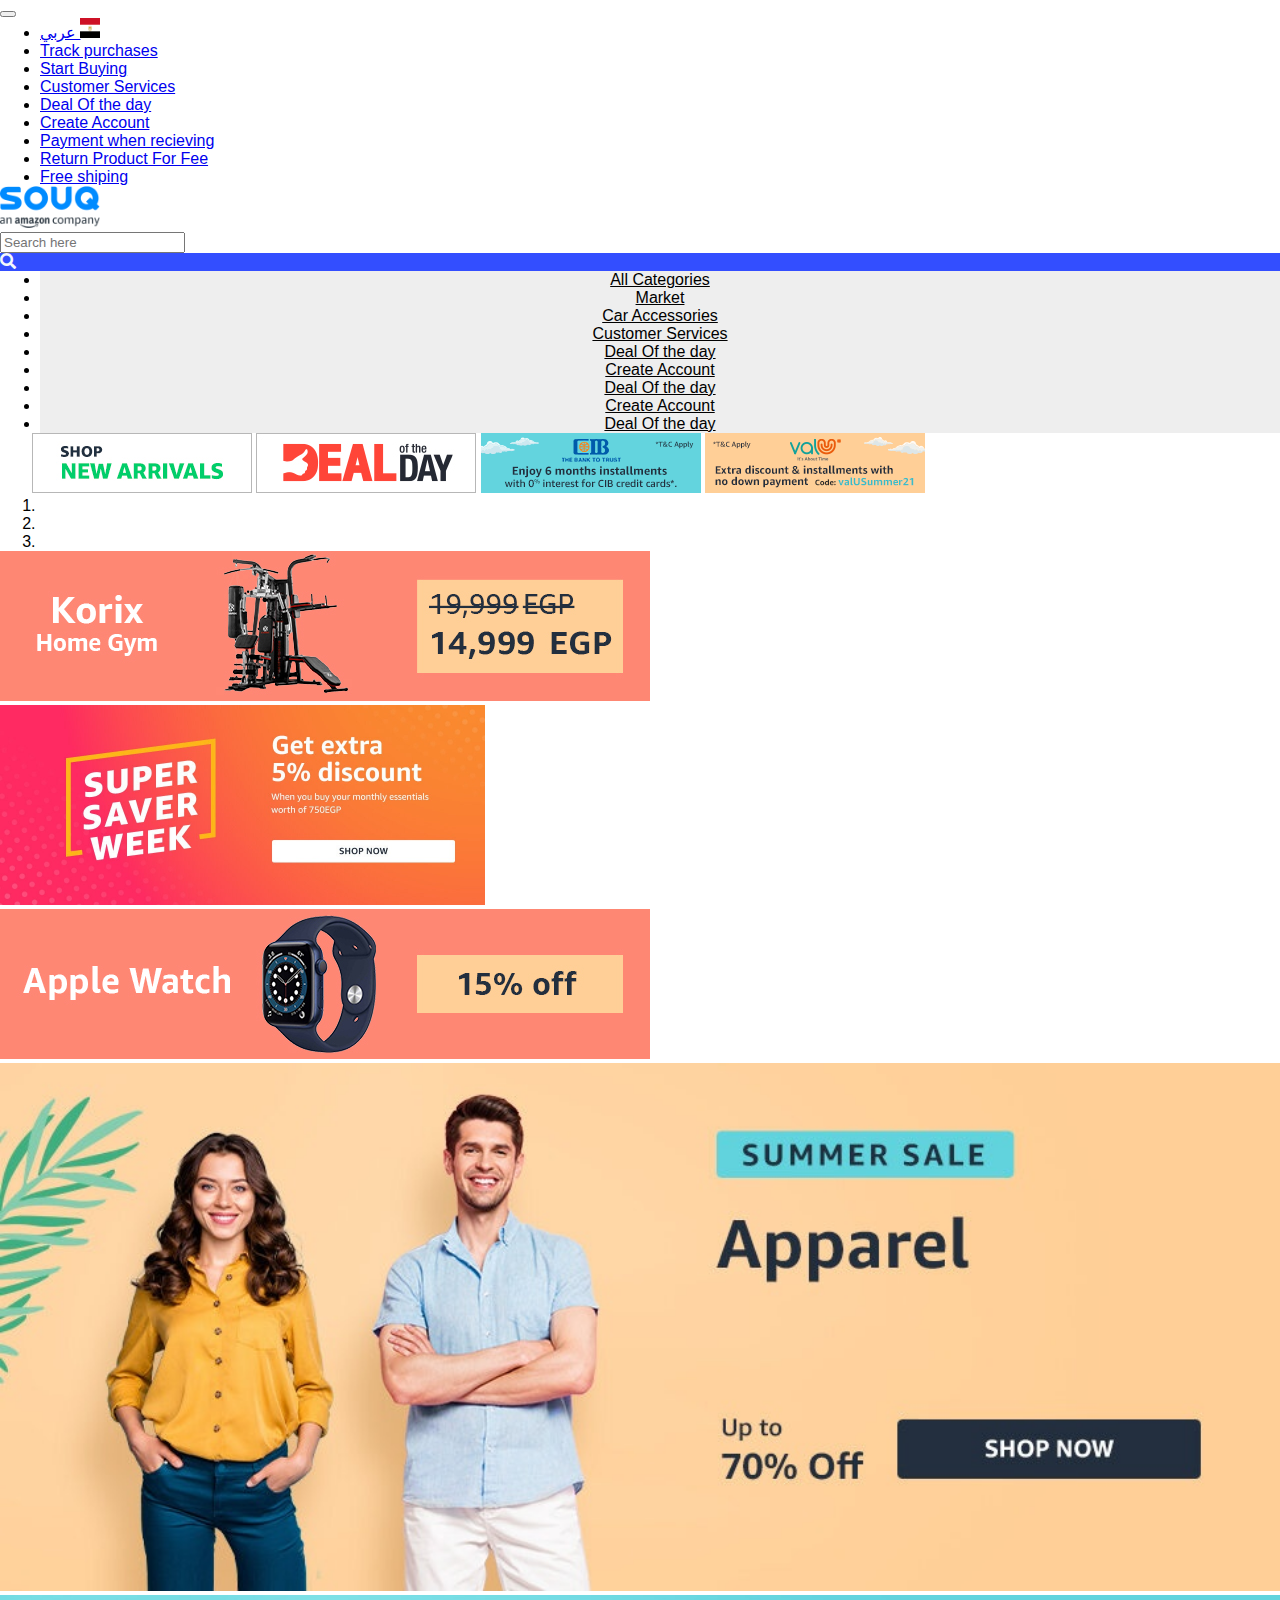
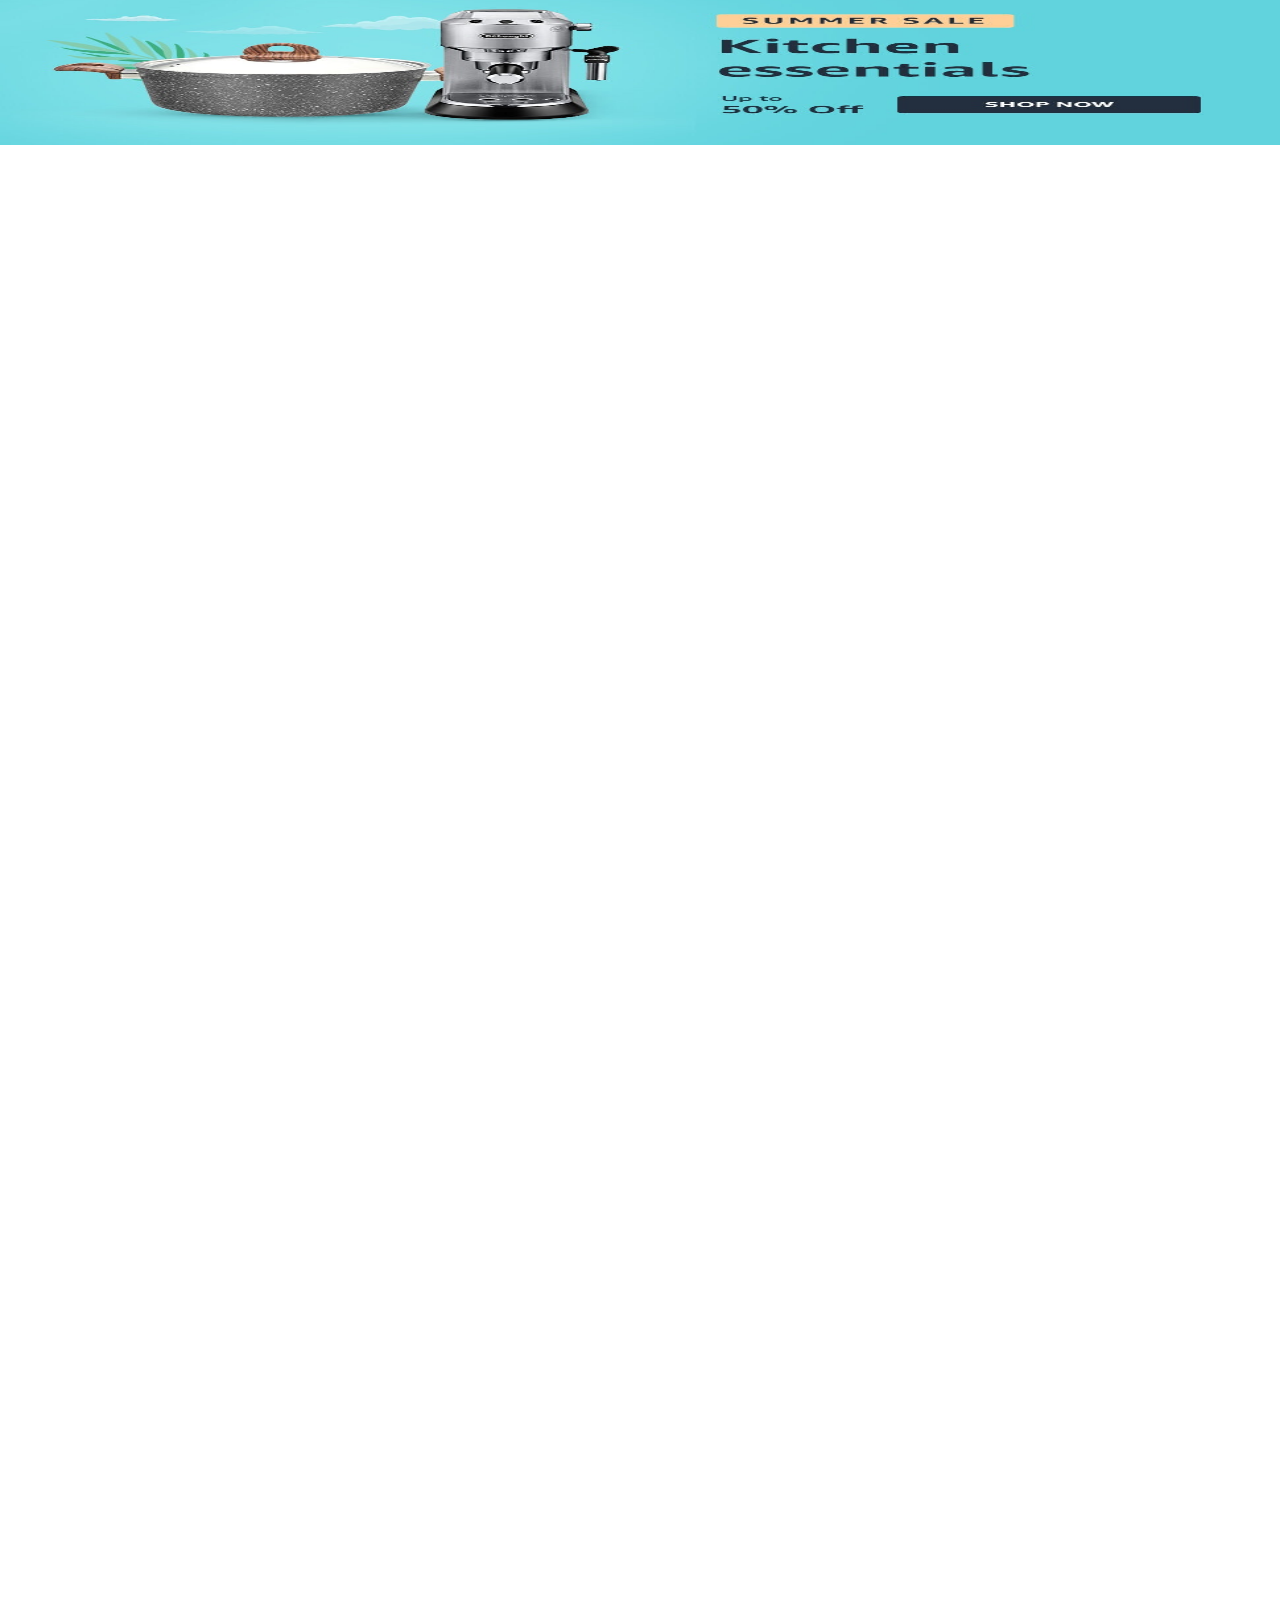
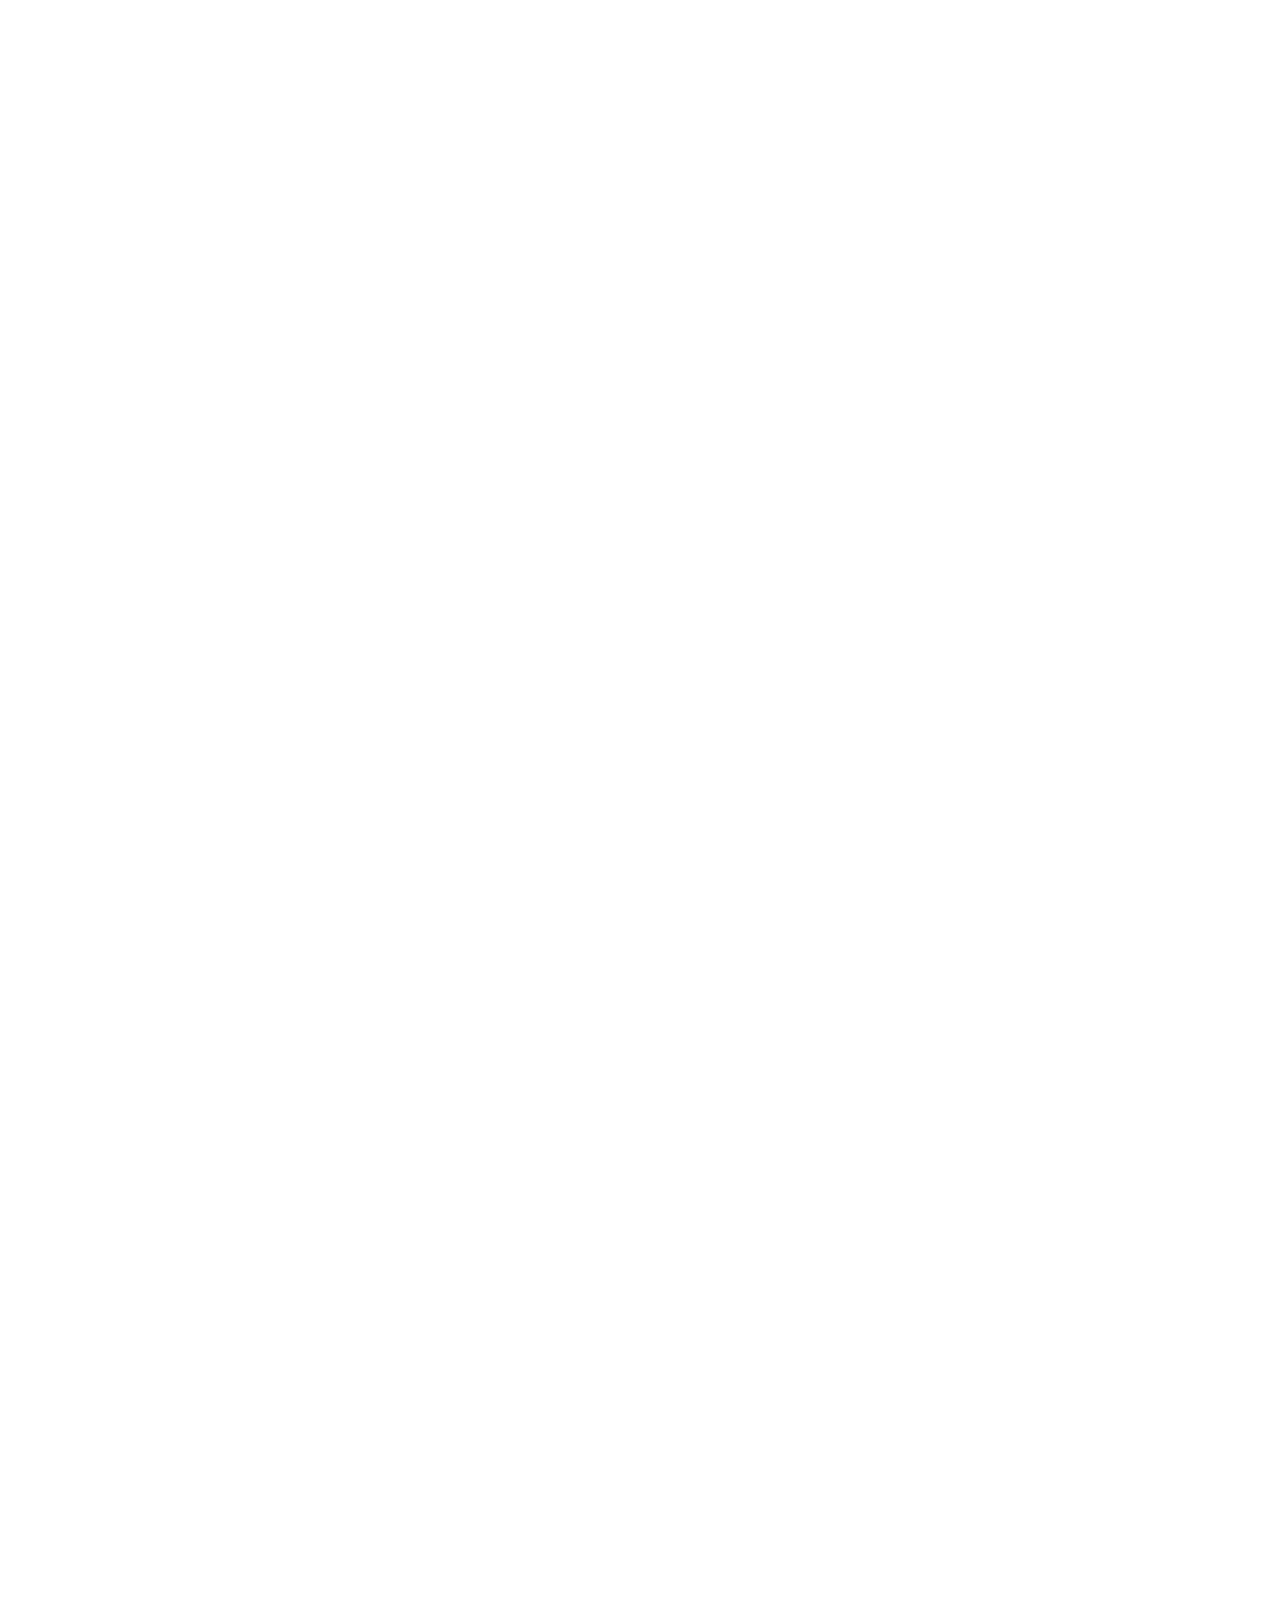
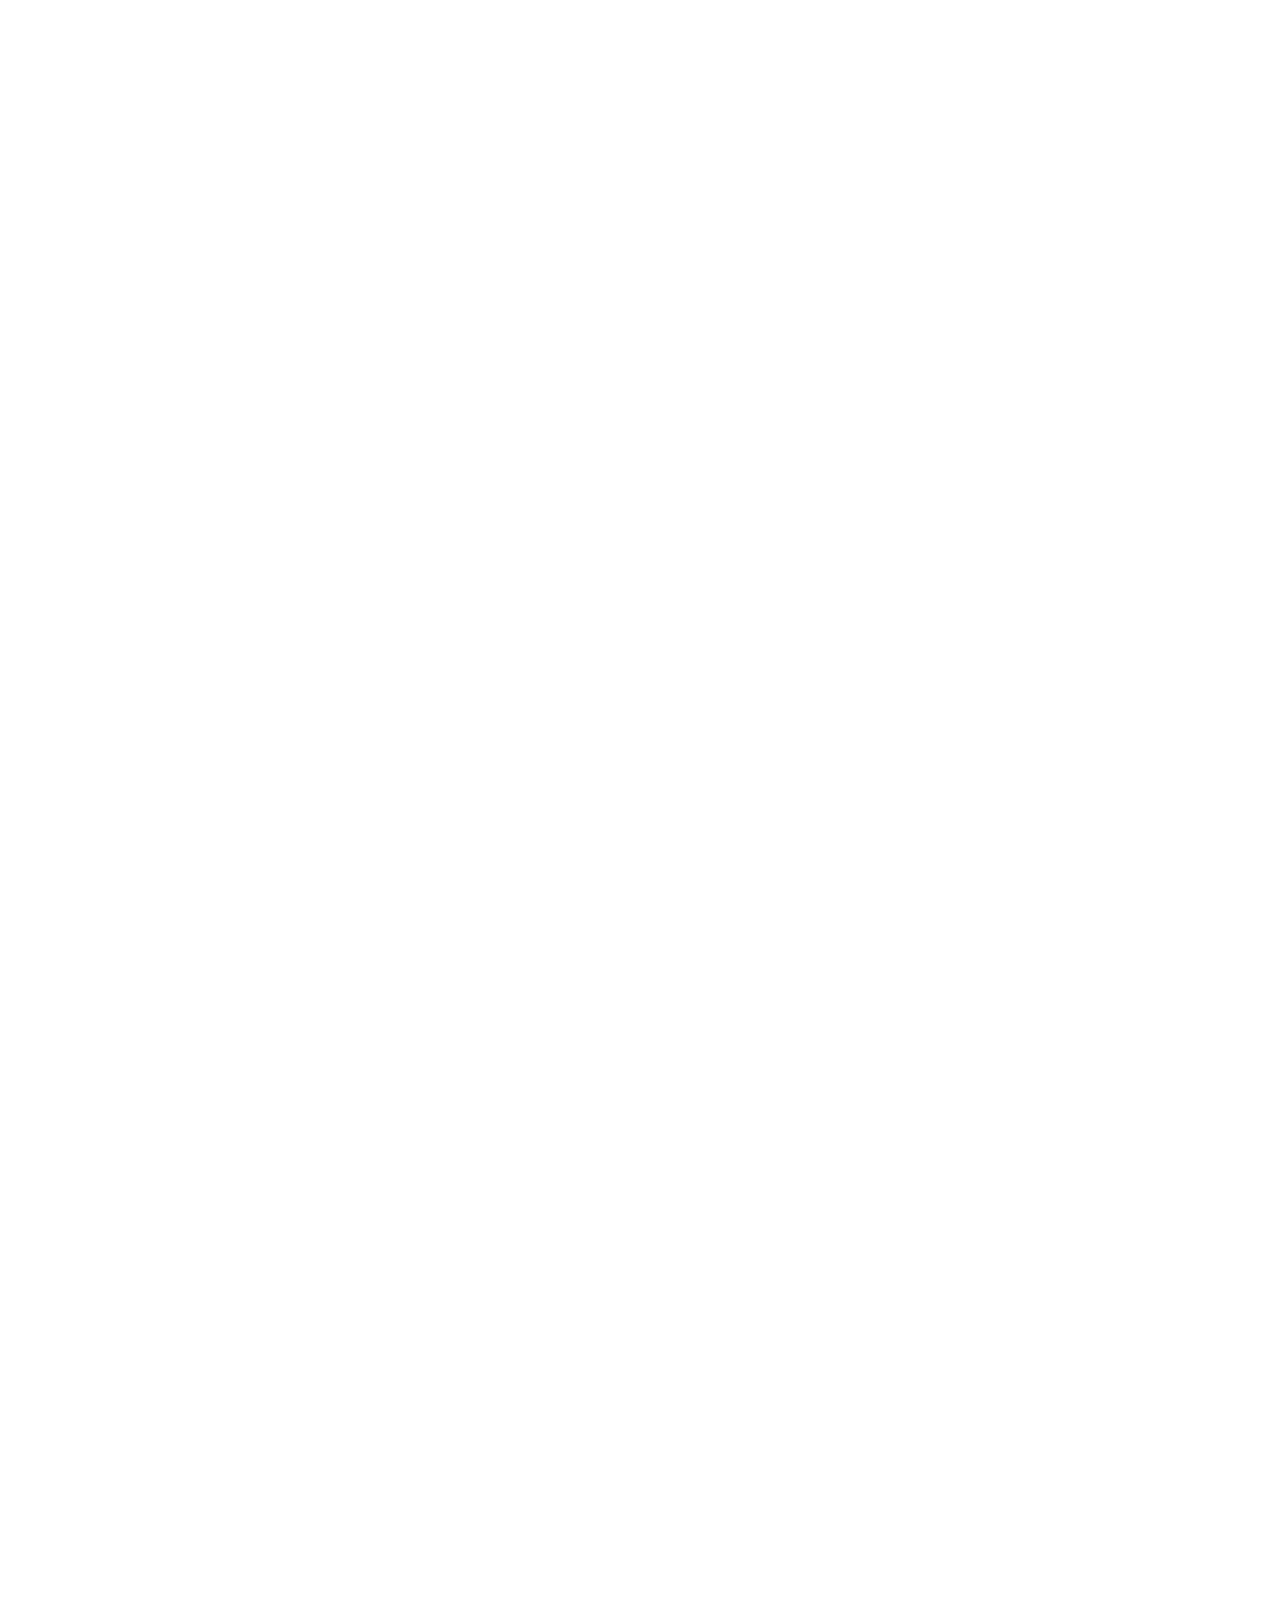
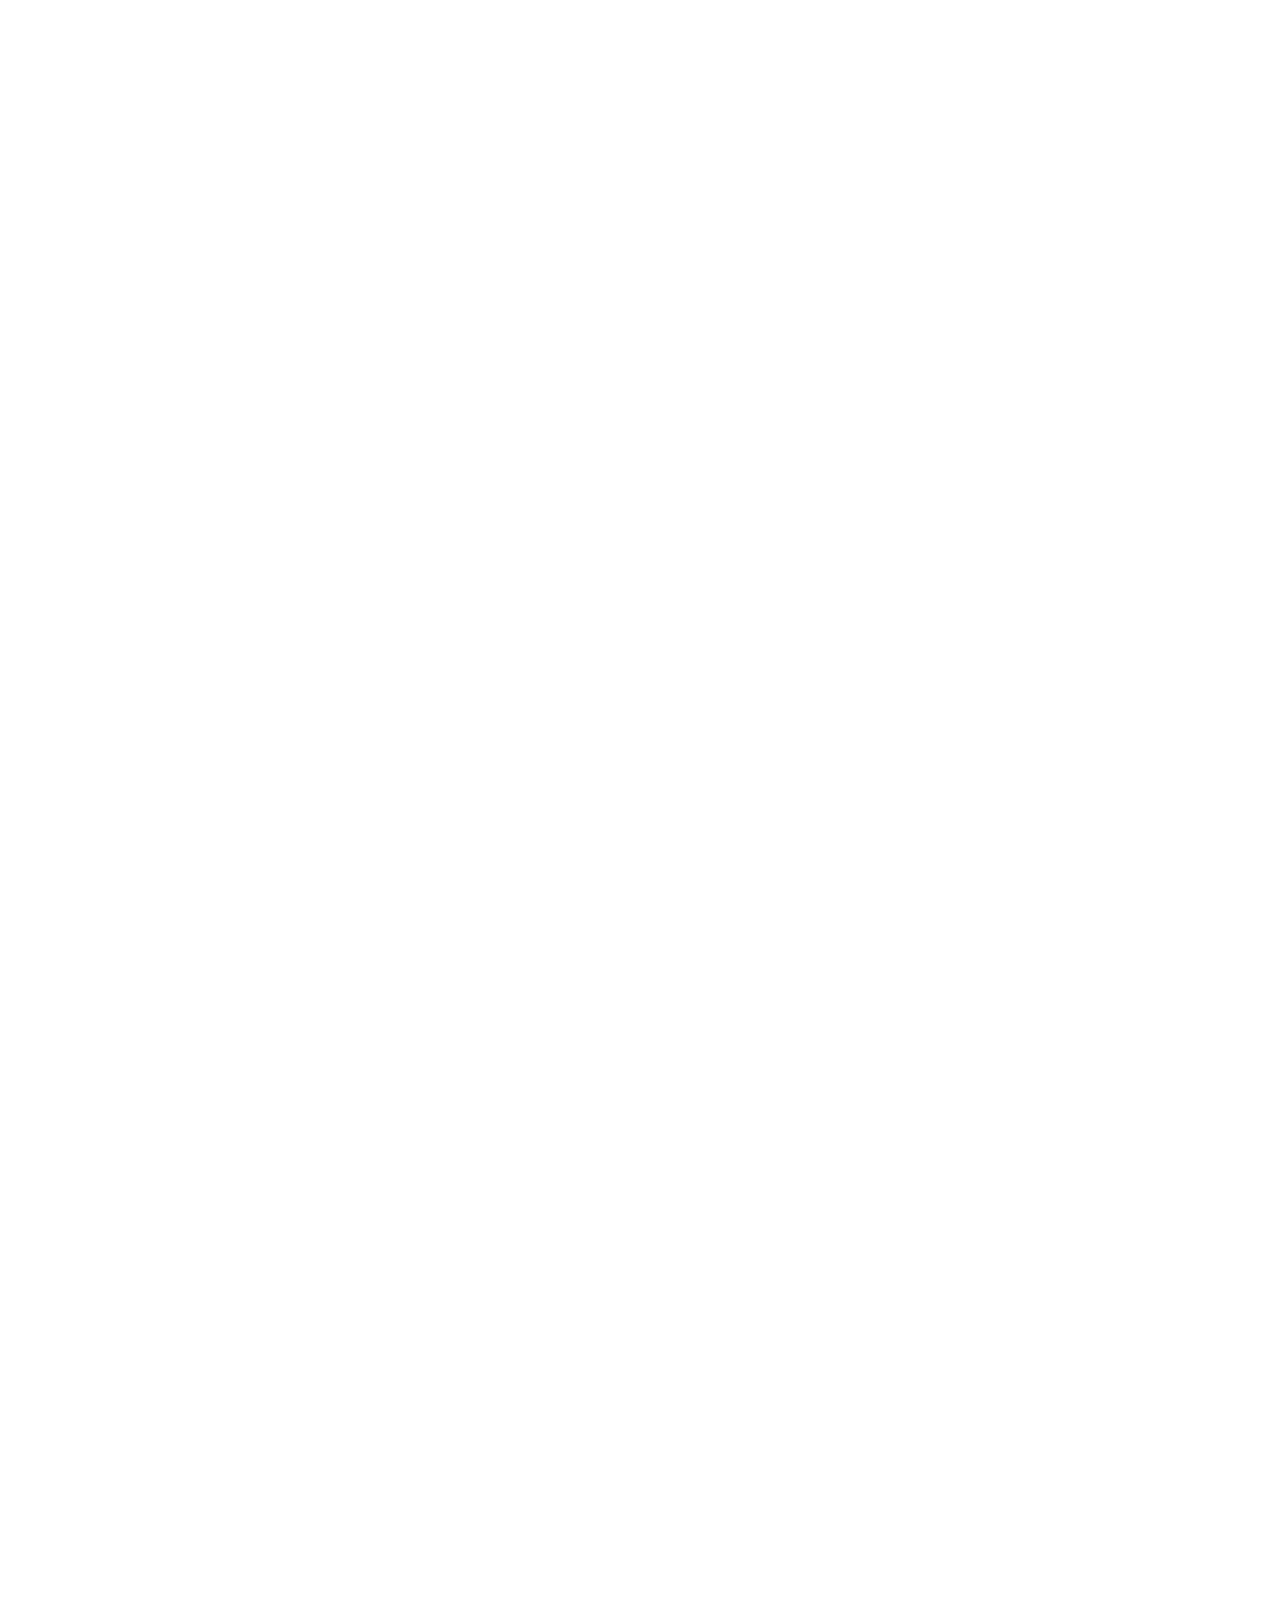
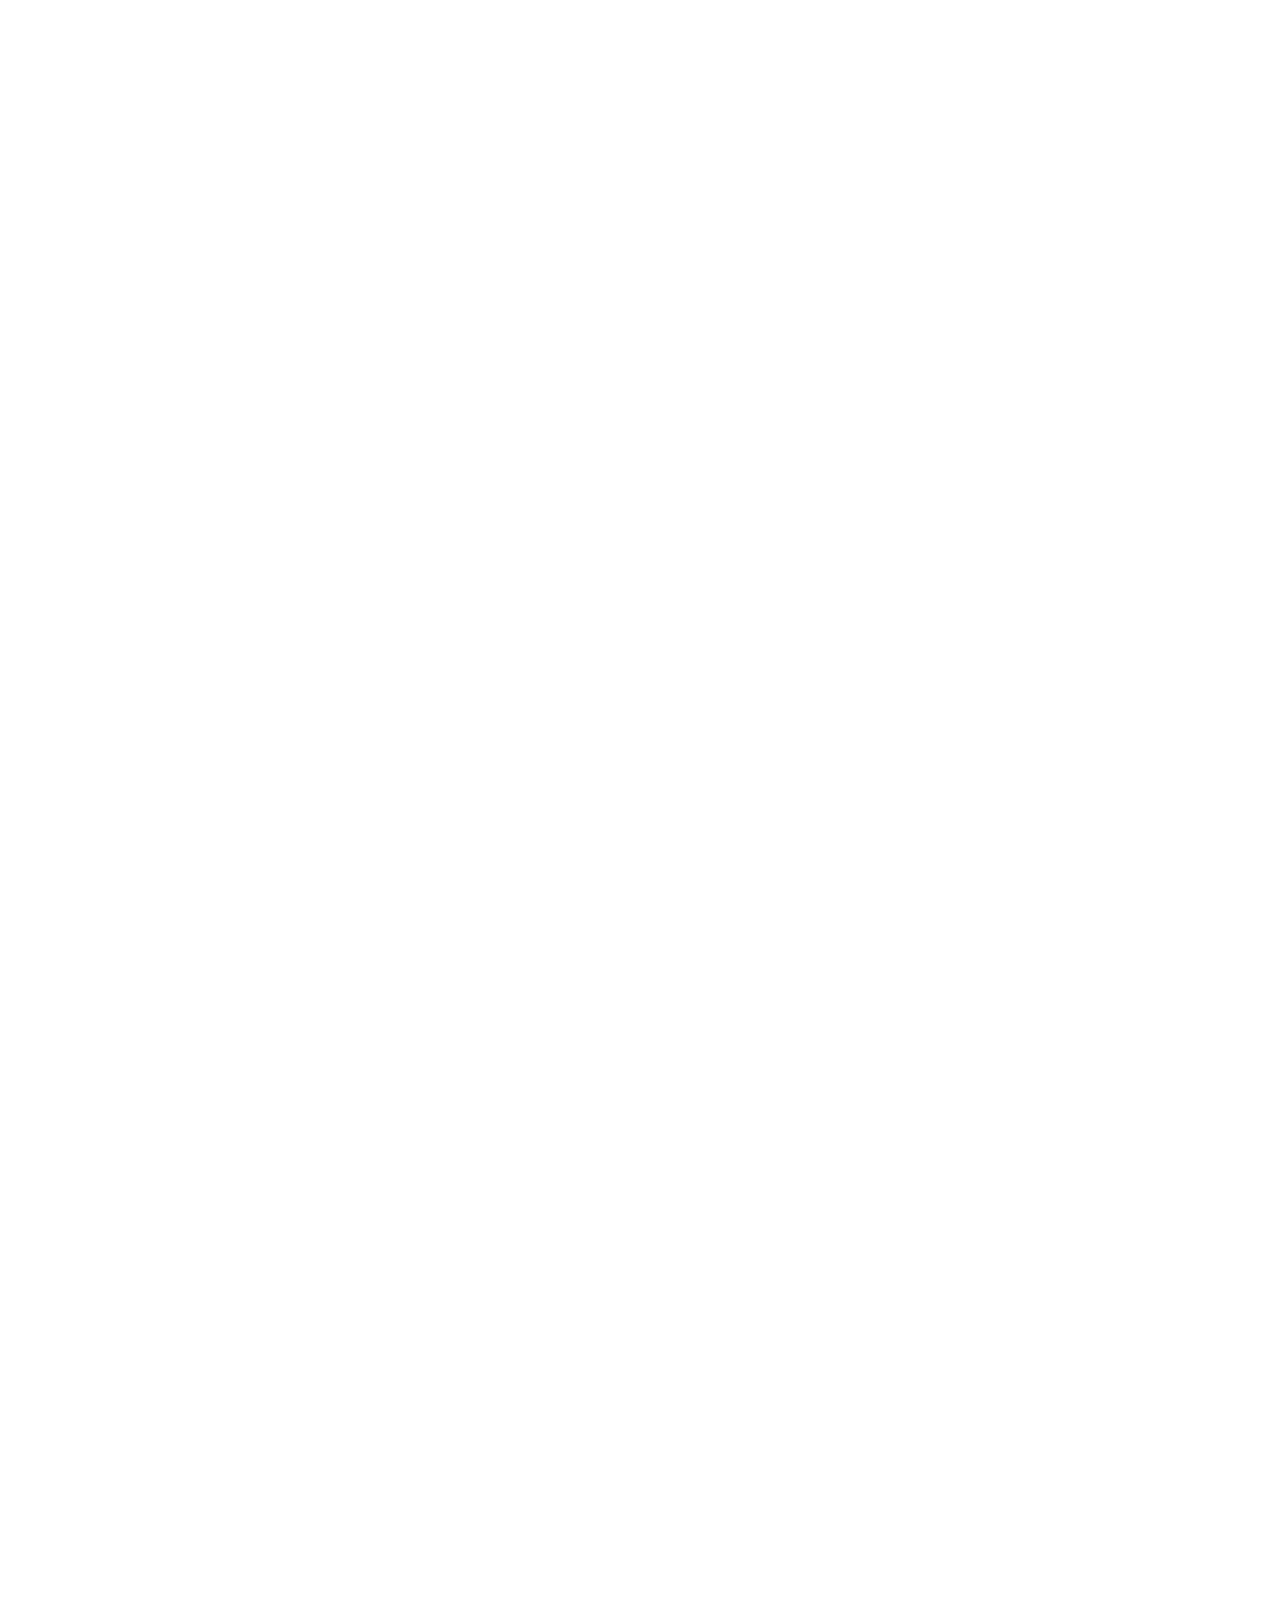
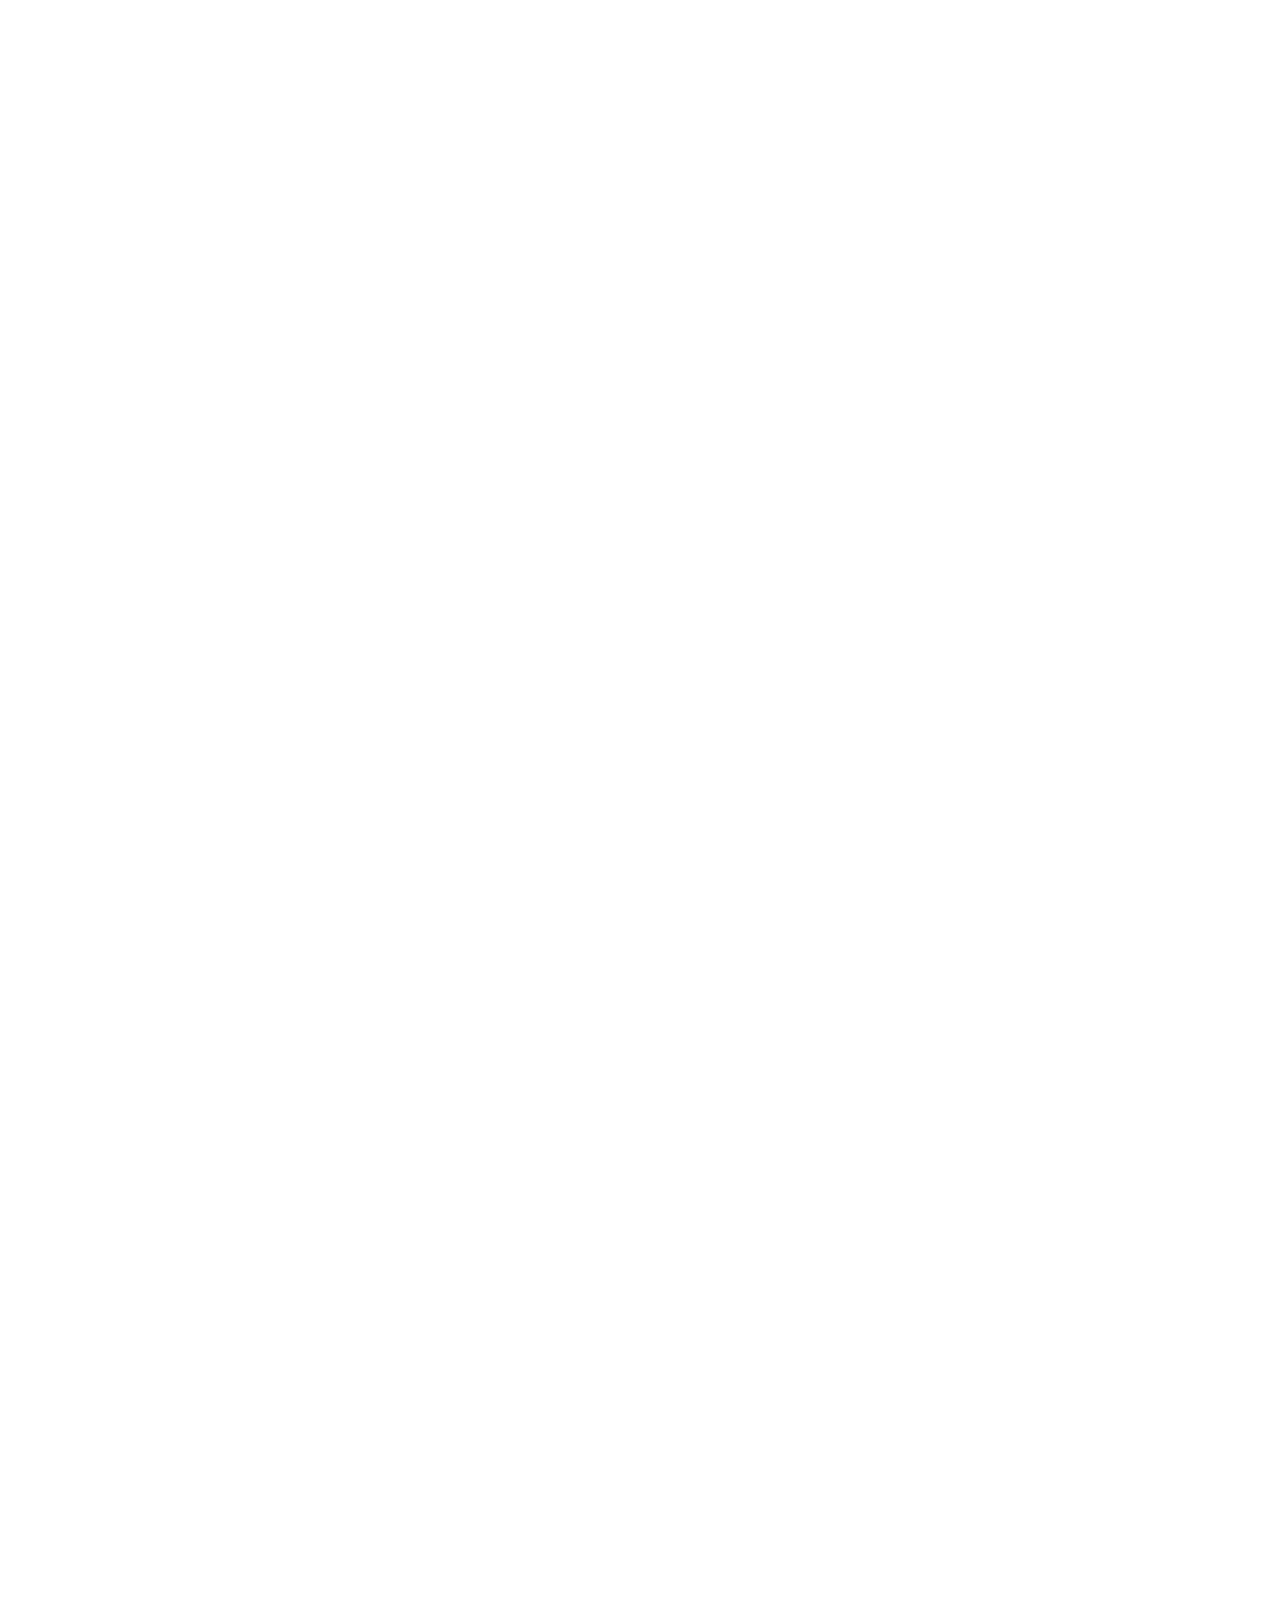
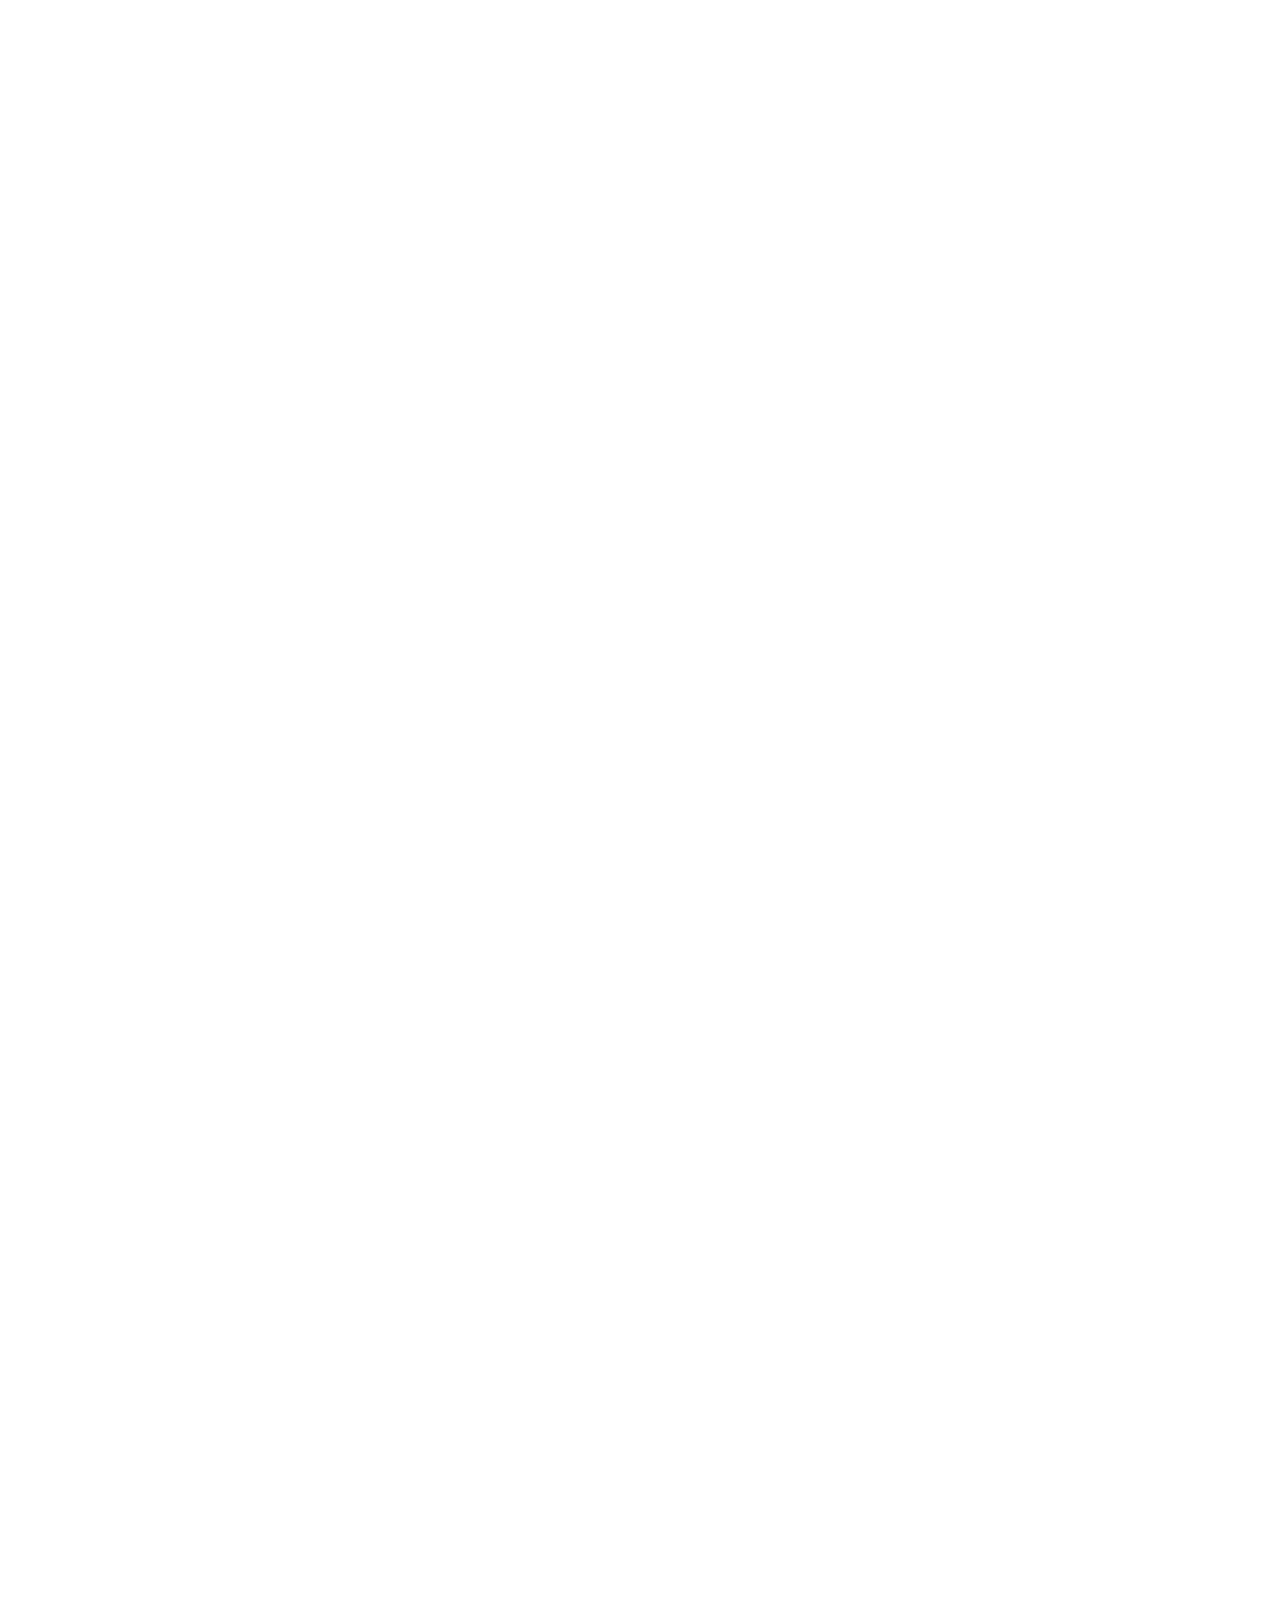
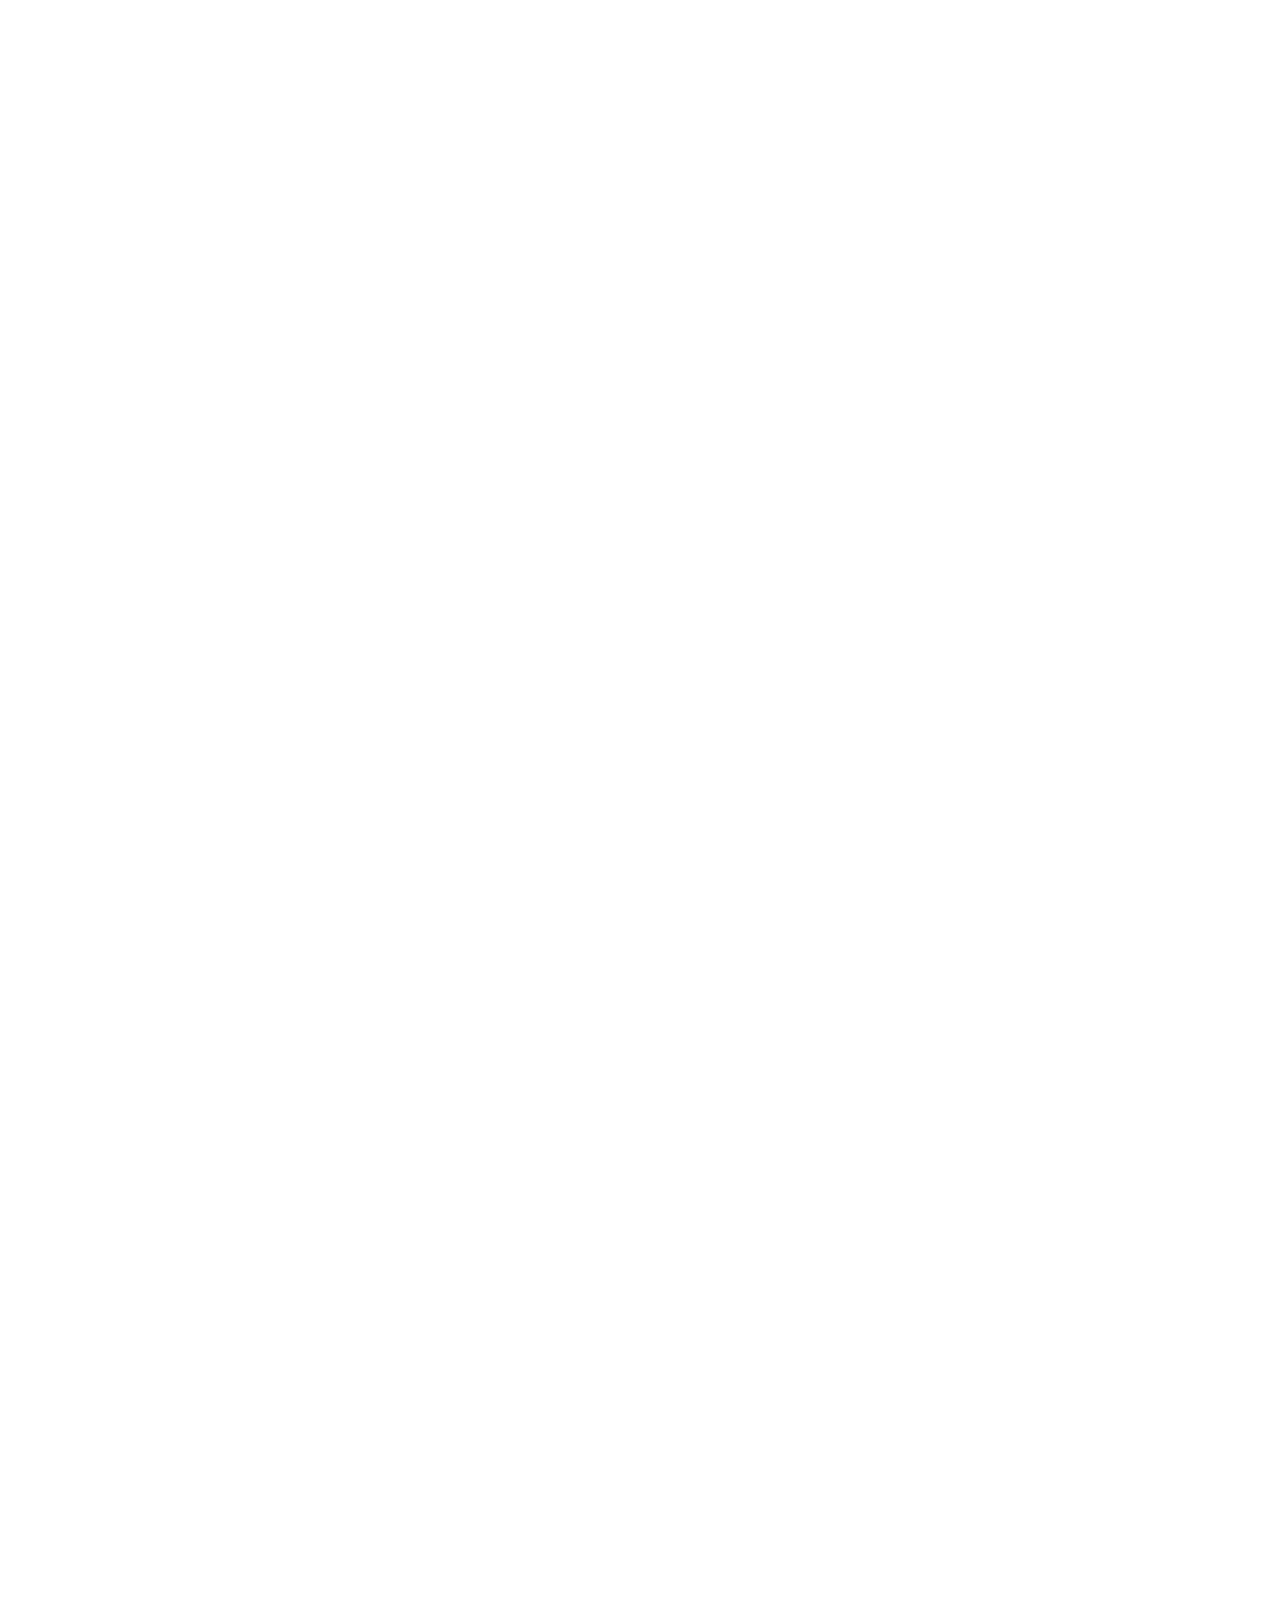
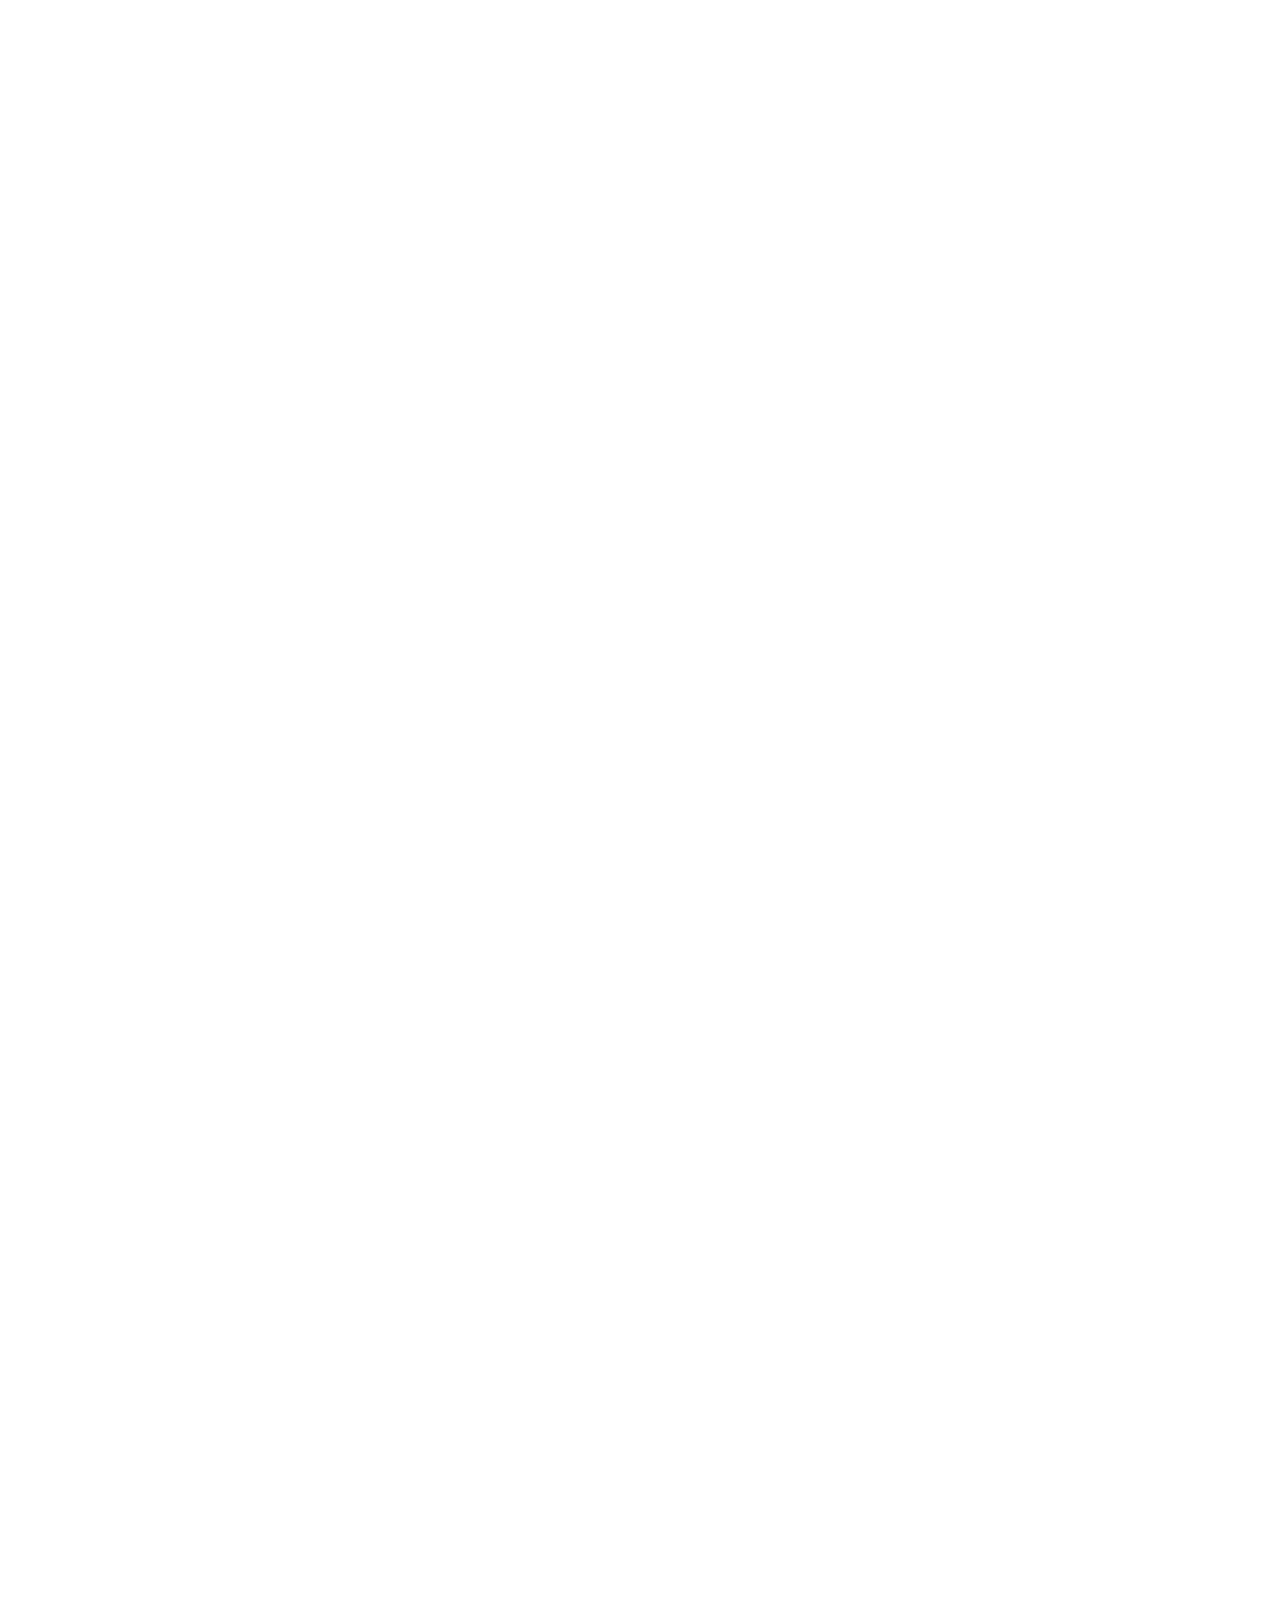
<file: index en.html>
<!doctype html>
<html lang="en">

<head>
    <!-- Required meta tags -->
    <meta charset="utf-8">
    <meta name="viewport" content="width=device-width, initial-scale=1, shrink-to-fit=no">
    <!-- link  font awesome -->
    <link rel="stylesheet" href="https://cdnjs.cloudflare.com/ajax/libs/font-awesome/5.15.2/css/all.min.css">
    <!-- Bootstrap CSS -->
    <link rel="stylesheet" href="libs/wow/css/animate.css">
    <link rel="stylesheet" href="https://cdn.jsdelivr.net/npm/bootstrap@4.6.0/dist/css/bootstrap.min.css"
        integrity="sha384-B0vP5xmATw1+K9KRQjQERJvTumQW0nPEzvF6L/Z6nronJ3oUOFUFpCjEUQouq2+l" crossorigin="anonymous">
    <link rel="stylesheet" href="css/style.css">

    <title>SOUQ.COM</title>
</head>

<body>
    <nav class="navbar navbar-expand-lg navbar-dark bg-dark  wow fadeInUpBig">
        <button class="navbar-toggler" type="button" data-toggle="collapse" data-target="#navbarSupportedContent"
            aria-controls="navbarSupportedContent" aria-expanded="false" aria-label="Toggle navigation">
            <span class="navbar-toggler-icon"></span>
        </button>

        <div class="collapse navbar-collapse" id="navbarSupportedContent">
            <ul class="navbar-nav mr-auto">
                <li class="nav-item active">
                    <a class="nav-link active" href="index.html">عربي <img src="images/egy.png" width="20px"
                            height="20px" alt=""></a>
                </li>
                <li class="nav-item">
                    <a class="nav-link" href="#"> Track purchases</a>
                </li>
                <li class="nav-item">
                    <a class="nav-link" href="#"> Start Buying</a>
                </li>
                <li class="nav-item">
                    <a class="nav-link" href="#"> Customer Services</a>
                </li>
                <li class="nav-item">
                    <a class="nav-link" href="#">Deal Of the day</a>
                </li>
                <li class="nav-item">
                    <a class="nav-link" href="#"> Create Account</a>
                </li>
                <li class="nav-item ">
                    <a class="nav-link" href="#">Payment when recieving </a>
                </li>
                <li class="nav-item ">
                    <a class="nav-link" href="#">Return Product For Fee</a>
                </li>
                <li class="nav-item ">
                    <a class="nav-link" href="#">Free shiping</a>
                </li>

            </ul>
        </div>
    </nav>
    <nav class="navbar navbar-light bg-white wow fadeInUpBig">
        <div class="input-group">
            <img src="images/souq.png" width="100px" alt="">
            <div class="input-group-prepend w-75 mx-auto pt-4  pb-3">
                <input type="text" class="form-control " placeholder="Search here" aria-label="Input group example"
                    aria-describedby="btnGroupAddon">
                <div class="input-group-text border-0 ">

                    <i class="fas fa-search"></i>
                </div>
            </div>
        </div>
    </nav>
    <div class="navbar2 navbar-dark  wow fadeInUpBig">
        <ul class="nav p-3">
            <li class="nav-item">
                <a class="nav-link active" href="#"> All Categories</a>
            </li>
            <li class="nav-item">
                <a class="nav-link" href="#">Market</a>
            </li>
            <li class="nav-item">
                <a class="nav-link" href="#"> Car Accessories</a>
            </li>
            <li class="nav-item">
                <a class="nav-link" href="#">Customer Services </a>
            </li>
            <li class="nav-item">
                <a class="nav-link" href="#"> Deal Of the day</a>
            </li>
            <li class="nav-item">
                <a class="nav-link" href="#"> Create Account</a>
            </li>
            <li class="nav-item">
                <a class="nav-link" href="#"> Deal Of the day</a>
            </li>
            <li class="nav-item">
                <a class="nav-link" href="#"> Create Account</a>
            </li>
            <li class="nav-item">
                <a class="nav-link" href="#"> Deal Of the day</a>
            </li>
        </ul>
    </div>
    <div class="container-fluid">
        <div class="row">
            <div class="col-lg-10 col-md-10 col-sm-12 wow fadeInUpBig mypic">
                <img src="images/LB-new-arrival-en.jpg" alt="" srcset="">
                <img src="images/LB-DOD-en.jpg" alt="" srcset="">
                <img src="images/Small-CIB-LB-en.png" alt="" srcset="">
                <img src="images/Small-ValU-LB-en.png" alt="" srcset="">

            </div>
        </div>
    </div>

    <!-- slider -->
    <div class="container-fluid wow fadeInUpBig">
        <div class="row">
            <div class="col-md-9 wow fadeInUpBig">
                <div id="carouselExampleIndicators" class="carousel slide p-3" data-ride="carousel">
                    <ol class="carousel-indicators">
                        <li data-target="#carouselExampleIndicators" data-slide-to="0" class="active"></li>
                        <li data-target="#carouselExampleIndicators" data-slide-to="1"></li>
                        <li data-target="#carouselExampleIndicators" data-slide-to="2"></li>
                    </ol>
                    <div class="carousel-inner wow fadeInUpBig">
                        <div class="carousel-item active">
                            <img src="images/slider2.jpg" class="d-block w-100" alt="...">
                        </div>
                        <div class="carousel-item">
                            <img src="images/slider1.jpg" height="200px" class="d-block w-100" alt="...">
                        </div>
                        <div class="carousel-item">
                            <img src="images/s3.jpg" class="d-block w-100" alt="...">
                        </div>
                    </div>
                    <a class="carousel-control-prev" href="#carouselExampleIndicators" role="button" data-slide="prev">
                        <span class="carousel-control-prev-icon" aria-hidden="true"></span>
                        <span class="sr-only">Previous</span>
                    </a>
                    <a class="carousel-control-next" href="#carouselExampleIndicators" role="button" data-slide="next">
                        <span class="carousel-control-next-icon" aria-hidden="true"></span>
                        <span class="sr-only">Next</span>
                    </a>

                </div>
            </div>
            <div class="col-md-3 pt-3">
                <img src="images/en3.jpg" width="100%" alt="">
                <img class="pt-3" src="images/en2.jpg" height="150px" width="100%" alt="">

            </div>
        </div>
    </div>
    <div id="carouselExampleSlidesOnly" class=" carousel slide wow fadeInUpBig" data-ride="carousel">
        <div class="carousel-inner">
            <div class="carousel-item active pt-5">
                <img src="images/15632816500980737238.jpg" height="200px" class="d-block w-100 col-md-12 col-12"
                    alt="...">
            </div>
            <div class=" carousel-item pt-5">
                <img src="images/15632816500980737238.jpg" height="200px" class="d-block w-100 col-md-12 col-12"
                    alt="...">
            </div>
        </div>
    </div>
    <!-- about -->
    <div class="container-fluid wow fadeInUpBig">
        <div class="row">
            <div class="col-lg-6 col-md-6 col-12">
                <img class="pt-5" src="images/1628076343_banner-3.jpg" width="100%" alt="">
            </div>
            <div class="col-lg-3 col-md-3 col-12">
                <img class="pt-5" src="images/1628076343_banner-1.jpg" width="100%" alt="">
                <img class="pt-5" src="images/1628076343_banner-2.jpg" width="100%" alt="">
            </div>
            <div class="col-lg-3 col-md-3 col-12">
                <img class="pt-5" src="images/1628076343_banner-4.jpg" width="100%" alt="">
                <img class="pt-5" src="images/1628076343_banner-5.jpg" width="100%" alt="">
            </div>
        </div>
    </div>

    <div class="container-fluid wow fadeInUpBig">
        <div class="row">
            <div class="col-lg-6 col-md-6 col-12">
                <img class="pt-5" src="images/1628082327_banner-1.jpg" width="100%" alt="">
            </div>
            <div class="col-lg-3 col-md-3 col-12">
                <img class="pt-5" src="images/1628082328_banner-2.jpg" width="100%" alt="">
                <img class="pt-5" src="images/1628082328_banner-3.jpg" width="100%" alt="">
            </div>
            <div class="col-lg-3 col-md-3 col-12">
                <img class="pt-5" src="images/1628082328_banner-4.jpg" width="100%" alt="">
                <img class="pt-5" src="images/1628082328_banner-5.jpg" width="100%" alt="">
            </div>

        </div>
    </div>
    <div class="container-fluid ">
        <div class="row">
            <div class=" col-md-12 col-sm-12 pt-5 wow fadeInUpBig"><img src="images/SellonSouq-HP-Strip-en.jpg"
                    width="100%" alt="...">
            </div>
            <div class=" col-md-12 col-sm-12 pt-5 wow fadeInUpBig "> <img src="images/Installment-en.jpg" width="100%"
                    alt="...">
            </div>
            <div class=" col-md-12 col-sm-12 pt-5 wow fadeInUpBig"><img src="images/Free-Shipping-en.png" width="100%"
                    alt="...">
            </div>
        </div>
    </div>
    <!-- ******************************************** -->
    <div class="container-fluid wow fadeInUpBig">
        <div class="card-deck pt-5 d-lg-flex d-sm-none ">
            <div class="card mycard1 col-md-3 col-sm-12">
                <img src="images/56.jpg" width="100%" height="300px" class="card-img-top" alt="...">
                <div class="card-body">
                    <div class="rate pt-5">
                        <i class="fas fa-star"></i>
                        <i class="fas fa-star"></i>
                        <i class="fas fa-star"></i>
                        <i class="fas fa-star"></i>
                        <i class="fas fa-star"></i>
                    </div>
                    <p class="card-text text-primary"><b> Free shiping</b></p>
                    <p class="card-text text-primary"><del>215,00 $ </del> <br><strong>185,00 $</strong> <img
                            class="float-right" src="images/souq.png" width="40px" alt=""></p>
                </div>
            </div>
            <div class="card mycard1 col-md-3 col-sm-12">
                <img src="images/slid1.jpg" width="100%" height="300px" class="card-img-top" alt="...">
                <div class="card-body">
                    <div class="rate pt-5">
                        <i class="fas fa-star"></i>
                        <i class="fas fa-star"></i>
                        <i class="fas fa-star"></i>
                        <i class="fas fa-star"></i>
                        <i class="fas fa-star"></i>
                    </div>
                    <p class="card-text text-primary"><b> Free shiping</b></p>
                    <p class="card-text text-primary"><del>215,00 $ </del> <br><strong>185,00 $</strong> <img
                            class="float-right" src="images/souq.png" width="40px" alt=""></p>
                </div>
            </div>

            <div class="card mycard1 col-md-3 col-sm-12">
                <img src="images/7.jpg" width="100%" height="300px" class="card-img-top" alt="...">
                <div class="card-body">
                    <div class="rate pt-5">
                        <i class="fas fa-star"></i>
                        <i class="fas fa-star"></i>
                        <i class="fas fa-star"></i>
                        <i class="fas fa-star"></i>
                        <i class="fas fa-star"></i>
                    </div>
                    <p class="card-text text-primary"><b> Free shiping</b>.</p>
                    <p class="card-text text-primary"><del>215,00 $ </del> <br><strong>185,00 $</strong> <img
                            class="float-right" src="images/souq.png" width="40px" alt=""></p>
                </div>
            </div>
            <div class="card mycard1 col-md-3 col-sm-12">
                <img src="images/slide1.jpg" width="100%" height="300px" class="card-img-top" alt="...">
                <div class="card-body">
                    <div class="rate pt-5">
                        <i class="fas fa-star"></i>
                        <i class="fas fa-star"></i>
                        <i class="fas fa-star"></i>
                        <i class="fas fa-star"></i>
                        <i class="fas fa-star"></i>
                    </div>
                    <p class="card-text text-primary"><b> Free shiping</b></p>
                    <p class="card-text text-primary"><del>215,00 $ </del> <br><strong>185,00 $</strong> <img
                            class="float-right" src="images/souq.png" width="40px" alt=""></p>
                </div>
            </div>
        </div>
    </div>
    </div>
    <!-- ****************************************** -->
    <div class="container-fluid wow fadeInUpBig">
        <div class="card-deck pt-5 d-lg-flex d-sm-none">
            <div class="card mycard">
                <img src="images/12.jpg" class="card-img-top" alt="...">
                <div class="card-body">
                    <div class="rate pt-5">
                        <i class="fas fa-star"></i>
                        <i class="fas fa-star"></i>
                        <i class="fas fa-star"></i>
                        <i class="fas fa-star"></i>
                        <i class="fas fa-star"></i>
                    </div>
                    <p class="card-text text-primary"><b> Free shiping</b></p>
                    <p class="card-text text-primary"><del>215,00 $ </del> <br><strong>185,00 $</strong> <img
                            class="float-right" src="images/souq.png" width="30px" alt=""></p>
                    </p>
                </div>
            </div>
            <div class="card mycard">
                <img src="images/10.jpg" class="card-img-top" alt="...">
                <div class="card-body">
                    <div class="rate pt-5">
                        <i class="fas fa-star"></i>
                        <i class="fas fa-star"></i>
                        <i class="fas fa-star"></i>
                        <i class="fas fa-star"></i>
                        <i class="fas fa-star"></i>
                    </div>
                    <p class="card-text text-primary"><b> Free shiping</b></p>
                    <p class="card-text text-primary"><del>215,00 $ </del> <br><strong>185,00 $</strong> <img
                            class="float-right" src="images/souq.png" width="30px" alt=""></p>
                    </p>
                </div>
            </div>
            <div class="card mycard">
                <img src="images/13.jpg" class="card-img-top" alt="...">
                <div class="card-body">
                    <div class="rate pt-5">
                        <i class="fas fa-star"></i>
                        <i class="fas fa-star"></i>
                        <i class="fas fa-star"></i>
                        <i class="fas fa-star"></i>
                        <i class="fas fa-star"></i>
                    </div>
                    <p class="card-text text-primary"><b> Free shiping</b></p>
                    <p class="card-text text-primary"><del>215,00 $ </del> <br><strong>185,00 $</strong> <img
                            class="float-right" src="images/souq.png" width="30px" alt=""></p>
                </div>
            </div>
            <div class="card mycard">
                <img src="images/12.jpg" class="card-img-top" alt="...">
                <div class="card-body">
                    <div class="rate pt-5">
                        <i class="fas fa-star"></i>
                        <i class="fas fa-star"></i>
                        <i class="fas fa-star"></i>
                        <i class="fas fa-star"></i>
                        <i class="fas fa-star"></i>
                    </div>
                    <p class="card-text text-primary"><b> Free shiping</b></p>
                    <p class="card-text text-primary"><del>215,00 $ </del> <br><strong>185,00 $</strong> <img
                            class="float-right" src="images/souq.png" width="30px" alt=""></p>
                </div>
            </div>
            <div class="card mycard">
                <img src="images/9.jpg" class="card-img-top" alt="...">
                <div class="card-body">
                    <div class="rate pt-5">
                        <i class="fas fa-star"></i>
                        <i class="fas fa-star"></i>
                        <i class="fas fa-star"></i>
                        <i class="fas fa-star"></i>
                        <i class="fas fa-star"></i>
                    </div>
                    <p class="card-text text-primary"><b> Free shiping</b></p>
                    <p class="card-text text-primary"><del>215,00 $ </del> <br><strong>185,00 $</strong> <img
                            class="float-right" src="images/souq.png" width="30px" alt=""></p>
                </div>
            </div>
            <div class="card mycard">
                <img src="images/8.jpg" class="card-img-top" alt="...">
                <div class="card-body">
                    <div class="rate pt-5">
                        <i class="fas fa-star"></i>
                        <i class="fas fa-star"></i>
                        <i class="fas fa-star"></i>
                        <i class="fas fa-star"></i>
                        <i class="fas fa-star"></i>
                    </div>
                    <p class="card-text text-primary"><b> Free shiping</b></p>
                    <p class="card-text text-primary"><del>215,00 $ </del> <br><strong>185,00 $</strong> <img
                            class="float-right" src="images/souq.png" width="30px" alt=""></p>
                </div>
            </div>
            <div class="card mycard">
                <img src="images/7.jpg" class="card-img-top" alt="...">
                <div class="card-body">
                    <div class="rate pt-5">
                        <i class="fas fa-star"></i>
                        <i class="fas fa-star"></i>
                        <i class="fas fa-star"></i>
                        <i class="fas fa-star"></i>
                        <i class="fas fa-star"></i>
                    </div>
                    <p class="card-text text-primary"><b> Free shiping</b></p>
                    <p class="card-text text-primary"><del>215,00 $ </del> <br><strong>185,00 $</strong> <img
                            class="float-right" src="images/souq.png" width="30px" alt=""></p>
                </div>
            </div>
        </div>
    </div>
    </div>
    <!-- ********************************** -->
    <div class="container-fluid wow fadeInUpBig">
        <div class="card-deck pt-5 d-lg-flex d-sm-none">
            <div class="card mycard">
                <img src="images/9.jpg" class="card-img-top" alt="...">
                <div class="card-body">
                    <div class="rate pt-5">
                        <i class="fas fa-star"></i>
                        <i class="fas fa-star"></i>
                        <i class="fas fa-star"></i>
                        <i class="fas fa-star"></i>
                        <i class="fas fa-star"></i>
                    </div>
                    <p class="card-text text-primary"><b>Free shiping </b></p>
                    <p class="card-text text-primary"><del>215,00 $ </del> <br><strong>185,00 $</strong> <img
                            class="float-right" src="images/souq.png" width="30px" alt=""></p>
                </div>
            </div>
            <div class="card mycard">
                <img src="images/12.jpg" class="card-img-top" alt="...">
                <div class="card-body">
                    <div class="rate pt-5">
                        <i class="fas fa-star"></i>
                        <i class="fas fa-star"></i>
                        <i class="fas fa-star"></i>
                        <i class="fas fa-star"></i>
                        <i class="fas fa-star"></i>
                    </div>
                    <p class="card-text text-primary"><b> Free shiping</b></p>
                    <p class="card-text text-primary"><del>215,00 $ </del> <br><strong>185,00 $</strong> <img
                            class="float-right" src="images/souq.png" width="30px" alt=""></p>
                </div>
            </div>
            <div class="card mycard">
                <img src="images/56.jpg" class="card-img-top" alt="...">
                <div class="card-body">
                    <div class="rate pt-5">
                        <i class="fas fa-star"></i>
                        <i class="fas fa-star"></i>
                        <i class="fas fa-star"></i>
                        <i class="fas fa-star"></i>
                        <i class="fas fa-star"></i>
                    </div>
                    <p class="card-text text-primary"><b> Free shiping</b></p>
                    <p class="card-text text-primary"><del>215,00 $ </del> <br><strong>185,00 $</strong> <img
                            class="float-right" src="images/souq.png" width="30px" alt=""></p>
                </div>
            </div>
            <div class="card mycard">
                <img src="images/12.jpg" class="card-img-top" alt="...">
                <div class="card-body">
                    <div class="rate pt-5">
                        <i class="fas fa-star"></i>
                        <i class="fas fa-star"></i>
                        <i class="fas fa-star"></i>
                        <i class="fas fa-star"></i>
                        <i class="fas fa-star"></i>
                    </div>
                    <p class="card-text text-primary"><b>Free shiping</b></p>
                    <p class="card-text text-primary"><del>215,00 $ </del> <br><strong>185,00 $</strong> <img
                            class="float-right" src="images/souq.png" width="30px" alt=""></p>
                </div>
            </div>
            <div class="card mycard">
                <img src="images/13.jpg" class="card-img-top" alt="...">
                <div class="card-body">
                    <div class="rate pt-5">
                        <i class="fas fa-star"></i>
                        <i class="fas fa-star"></i>
                        <i class="fas fa-star"></i>
                        <i class="fas fa-star"></i>
                        <i class="fas fa-star"></i>
                    </div>
                    <p class="card-text text-primary"><b> Free shiping</b></p>
                    <p class="card-text text-primary"><del>215,00 $ </del> <br><strong>185,00 $</strong> <img
                            class="float-right" src="images/souq.png" width="30px" alt=""></p>
                </div>
            </div>
            <div class="card mycard">
                <img src="images/188.jpg" class="card-img-top" alt="...">
                <div class="card-body">
                    <div class="rate pt-5">
                        <i class="fas fa-star"></i>
                        <i class="fas fa-star"></i>
                        <i class="fas fa-star"></i>
                        <i class="fas fa-star"></i>
                        <i class="fas fa-star"></i>
                    </div>
                    <p class="card-text text-primary"><b> Free shiping</b></p>
                    <p class="card-text text-primary"><del>215,00 $ </del> <br><strong>185,00 $</strong> <img
                            class="float-right" src="images/souq.png" width="30px" alt=""></p>
                </div>
            </div>
            <div class="card mycard">
                <img src="images/177.jpg" class="card-img-top" alt="...">
                <div class="card-body">
                    <div class="rate pt-5">
                        <i class="fas fa-star"></i>
                        <i class="fas fa-star"></i>
                        <i class="fas fa-star"></i>
                        <i class="fas fa-star"></i>
                        <i class="fas fa-star"></i>
                    </div>
                    <p class="card-text text-primary"><b> Free shiping</b></p>
                    <p class="card-text text-primary"><del>215,00 $ </del> <br><strong>185,00 $</strong> <img
                            class="float-right" src="images/souq.png" width="30px" alt=""></p>
                </div>
            </div>
        </div>
    </div>
    </div>

    <!-- ******************************************** -->
    <div class="container-fluid wow fadeInUpBig">
        <div class="card-deck pt-5 pb-5 d-lg-flex d-sm-none">
            <div class="card mycard">
                <img src="images/13.jpg" class="card-img-top" alt="...">
                <div class="card-body">
                    <div class="rate pt-5">
                        <i class="fas fa-star"></i>
                        <i class="fas fa-star"></i>
                        <i class="fas fa-star"></i>
                        <i class="fas fa-star"></i>
                        <i class="fas fa-star"></i>
                    </div>
                    <p class="card-text text-primary"><b> Free shiping</b></p>
                    <p class="card-text text-primary"><del>215,00 $ </del> <br><strong>185,00 $</strong> <img
                            class="float-right" src="images/souq.png" width="30px" alt=""></p>
                </div>
            </div>
            <div class="card mycard">
                <img src="images/12.jpg" class="card-img-top" alt="...">
                <div class="card-body">
                    <div class="rate pt-5">
                        <i class="fas fa-star"></i>
                        <i class="fas fa-star"></i>
                        <i class="fas fa-star"></i>
                        <i class="fas fa-star"></i>
                        <i class="fas fa-star"></i>
                    </div>
                    <p class="card-text text-primary"><b>Free shiping </b></p>
                    <p class="card-text text-primary"><del>215,00 $ </del> <br><strong>185,00 $</strong> <img
                            class="float-right" src="images/souq.png" width="30px" alt=""></p>
                </div>
            </div>
            <div class="card mycard">
                <img src="images/10.jpg" class="card-img-top" alt="...">
                <div class="card-body">
                    <div class="rate pt-5">
                        <i class="fas fa-star"></i>
                        <i class="fas fa-star"></i>
                        <i class="fas fa-star"></i>
                        <i class="fas fa-star"></i>
                        <i class="fas fa-star"></i>
                    </div>
                    <p class="card-text text-primary"><b> Free shiping</b></p>
                    <p class="card-text text-primary"><del>215,00 $ </del> <br><strong>185,00 $</strong> <img
                            class="float-right" src="images/souq.png" width="30px" alt=""></p>
                </div>
            </div>
            <div class="card mycard">
                <img src="images/9.jpg" class="card-img-top" alt="...">
                <div class="card-body">
                    <div class="rate pt-5">
                        <i class="fas fa-star"></i>
                        <i class="fas fa-star"></i>
                        <i class="fas fa-star"></i>
                        <i class="fas fa-star"></i>
                        <i class="fas fa-star"></i>
                    </div>
                    <p class="card-text text-primary"><b> Free shiping</b></p>
                    <p class="card-text text-primary"><del>215,00 $ </del> <br><strong>185,00 $</strong> <img
                            class="float-right" src="images/souq.png" width="30px" alt=""></p>
                </div>
            </div>
            <div class="card mycard">
                <img src="images/12.jpg" class="card-img-top" alt="...">
                <div class="card-body">
                    <div class="rate pt-5">
                        <i class="fas fa-star"></i>
                        <i class="fas fa-star"></i>
                        <i class="fas fa-star"></i>
                        <i class="fas fa-star"></i>
                        <i class="fas fa-star"></i>
                    </div>
                    <p class="card-text text-primary"><b>Free shiping </b></p>
                    <p class="card-text text-primary"><del>215,00 $ </del> <br><strong>185,00 $</strong> <img
                            class="float-right" src="images/souq.png" width="30px" alt=""></p>
                </div>
            </div>
            <div class="card mycard">
                <img src="images/8.jpg" class="card-img-top" alt="...">
                <div class="card-body">
                    <div class="rate pt-5">
                        <i class="fas fa-star"></i>
                        <i class="fas fa-star"></i>
                        <i class="fas fa-star"></i>
                        <i class="fas fa-star"></i>
                        <i class="fas fa-star"></i>
                    </div>
                    <p class="card-text text-primary"><b> Free shiping</b></p>
                    <p class="card-text text-primary"><del>215,00 $ </del> <br><strong>185,00 $</strong> <img
                            class="float-right" src="images/souq.png" width="30px" alt=""></p>
                </div>
            </div>
            <div class="card mycard">
                <img src="images/7.jpg" class="card-img-top" alt="...">
                <div class="card-body">
                    <div class="rate pt-5">
                        <i class="fas fa-star"></i>
                        <i class="fas fa-star"></i>
                        <i class="fas fa-star"></i>
                        <i class="fas fa-star"></i>
                        <i class="fas fa-star"></i>
                    </div>
                    <p class="card-text text-primary"><b>Free shiping</b></p>
                    <p class="card-text text-primary"><del>215,00 $ </del> <br><strong>185,00 $</strong> <img
                            class="float-right" src="images/souq.png" width="30px" alt=""></p>
                </div>
            </div>
        </div>
    </div>
    </div>

    <!--START FOOTER -->
    <footer class="mt-5 wow fadeInUpBig">
        <div class="container-fluid">
            <div class="row">
                <div class="col-lg-4  col-md-6 col-12 mb-5">
                    <div class="content">
                        <h5> Electronic payment</h5>
                        <p>
                            Lorem ipsum dolor sit amet consectetur adipisicing elit. Reprehenderit, dolorem! Explicabo
                            consequatur asperiores voluptas laudantium ratione commodi incidunt culpa illo aut eveniet
                            nihil ducimus, voluptatem quod, repellendus libero delectus quibusdam?
                        </p>
                        <div class="images">
                            <img src="images/card_1.png" alt="">
                            <img src="images/card_2.png" alt="">
                            <img src="images/card_3.png" alt="">
                            <img src="images/card_4.png" alt="">
                        </div>
                    </div>
                </div>
                <div class="col-lg-2 col-md-6 col-12 mb-5">
                    <div class="content">
                        <h5> SELLING </h5>
                        <h6> Sell on souq.com</h6>
                        <h6> How It Works</h6>
                        <h6> Selling Policies</h6>
                        <h6> Seller Terms and Conditions</h6>
                        <h6>Fulfilled by Souq</h6>
                        <h6> FAQs</h6>
                    </div>
                </div>
                <div class="col-lg-2 col-md-6 col-12 mb-5">
                    <div class="content">
                        <h5>MY ACCOUNT</h5>
                        <h6> Log In / Register</h6>
                        <h6> My Shopping Cart</h6>
                        <h6> My Orders</h6>
                        <h6> My Addresses</h6>
                        <h6> Wish Lists</h6>
                        <h6> Account Settings</h6>
                        <h6> Account Summary</h6>
                        <h6>Brand and Copyright Owners
                            Marketplace Sellers</h6>
                    </div>
                </div>
    
                <div class="col-lg-4 col-md-6 col-12 mb-5">
                    <div class="content">
                        <div class="image-content pb-3">
                            <img src="images/souq.png" width="100px" alt="">
                        </div>
                        <p class="pt-5">
                            Lorem ipsum dolor, sit amet consectetur adipisicing elit. Deleniti inventore incidunt, et
                            voluptate dolor aliquid? </p>
                        <div class="social-media">
                            <i class="fab fa-facebook-f"></i>
                            <i class="fab fa-twitter"></i>
                            <i class="fab fa-instagram"></i>
                            <i class="fab fa-youtube"></i>
                        </div>
                    </div>
                </div>
            </div>
        </div>
    </footer>
    <script src="https://code.jquery.com/jquery-3.5.1.slim.min.js"
        integrity="sha384-DfXdz2htPH0lsSSs5nCTpuj/zy4C+OGpamoFVy38MVBnE+IbbVYUew+OrCXaRkfj"
        crossorigin="anonymous"></script>
    <script src="https://cdn.jsdelivr.net/npm/popper.js@1.16.1/dist/umd/popper.min.js"
        integrity="sha384-9/reFTGAW83EW2RDu2S0VKaIzap3H66lZH81PoYlFhbGU+6BZp6G7niu735Sk7lN"
        crossorigin="anonymous"></script>
    <script src="https://cdn.jsdelivr.net/npm/bootstrap@4.6.0/dist/js/bootstrap.min.js"
        integrity="sha384-+YQ4JLhjyBLPDQt//I+STsc9iw4uQqACwlvpslubQzn4u2UU2UFM80nGisd026JF"
        crossorigin="anonymous"></script>
    <script src="libs/wow/js/wow.min.js"></script>
    <script>
        new WOW().init();
    </script>



</body>

</html>
</file>
<file: css/style.css>
* {
    margin: 0px;
    -webkit-box-sizing: border-box;
    box-sizing: border-box;
    font-family: 'Tajawal', sans-serif;
    scroll-behavior: smooth;

}

* ::-webkit-scrollbar-thumb {
    background-color: #0097DB;
    border-radius: 0px;
}

* ::-webkit-scrollbar {
    width: 3px;
    background-color: transparent;
}

.overflowNone {
    overflow: hidden;
}

.navbar .nav a,
.nav a {
    color: white!important;
    font-size: 10px;
}

.navbar-brand {
    background-color: white!important;
}

.navbar2 a {
    background-color: #eee;
    color: black!important;
    font-size: 1rem;
    display: flex;
    justify-content: center;
}

.input-group-text {
    background-color: #334eff!important;
    color: #f4f8fb;
    cursor: pointer;
}
.mypic{
    padding-left: 2rem!important;
}
.mypic1{
    padding-left: 8.5rem!important;

}
.rate {
    color: #f57d1f;
}

/* foooterrr */

footer {
    width: 100%;
    padding: 50px 0px 10px 0px;
    background-color: #f4f8fb;
}

.content h5 {
    font-weight: bolder;
    text-align: end;
}

footer .content h6,
.content p {
    text-align: end;
}

.content img {
    float: right;
}

.content .social-media i {
    color: #334eff;
    padding-top: 30px;
    padding-left: 30px;
}

.content .social-media {
    text-align: end;
}

.content .social-media i:hover {
    font-size: 20px;
    color: black;
}

.content .images img {
    padding-left: 40px;
}
#nav1-home-tab{
    font-size: 16px;
    background-color: #eee;
    width: 25%;
    margin-top: 25px;
}
#nav1-home-tab:hover{
    background-color: #f4f8fb;
    text-decoration: solid;
    border: 1px solid black;
}
#nav2-home-tab{
    font-size: 14px;
    background-color: #eee;
    width: 25%;
    margin-top: 25px;
}
#nav2-home-tab:hover{
    background-color: #f4f8fb;
    text-decoration: solid;
    border: 1px solid black;
}
#nav3-home-tab{
    font-size: 16px;
    background-color: #eee;
    width: 25%;
    margin-top: 25px;
}
#nav3-home-tab:hover{
    background-color: #f4f8fb;
    text-decoration: solid;
    border: 1px solid black;
}
/* .myslider{
    width: 50% !important;
}
.myslider img{
    width: 100% !important;
}
@media (max-width:768px){
    .myslider img{
    width: 300px !important;
}
} */
</file>
